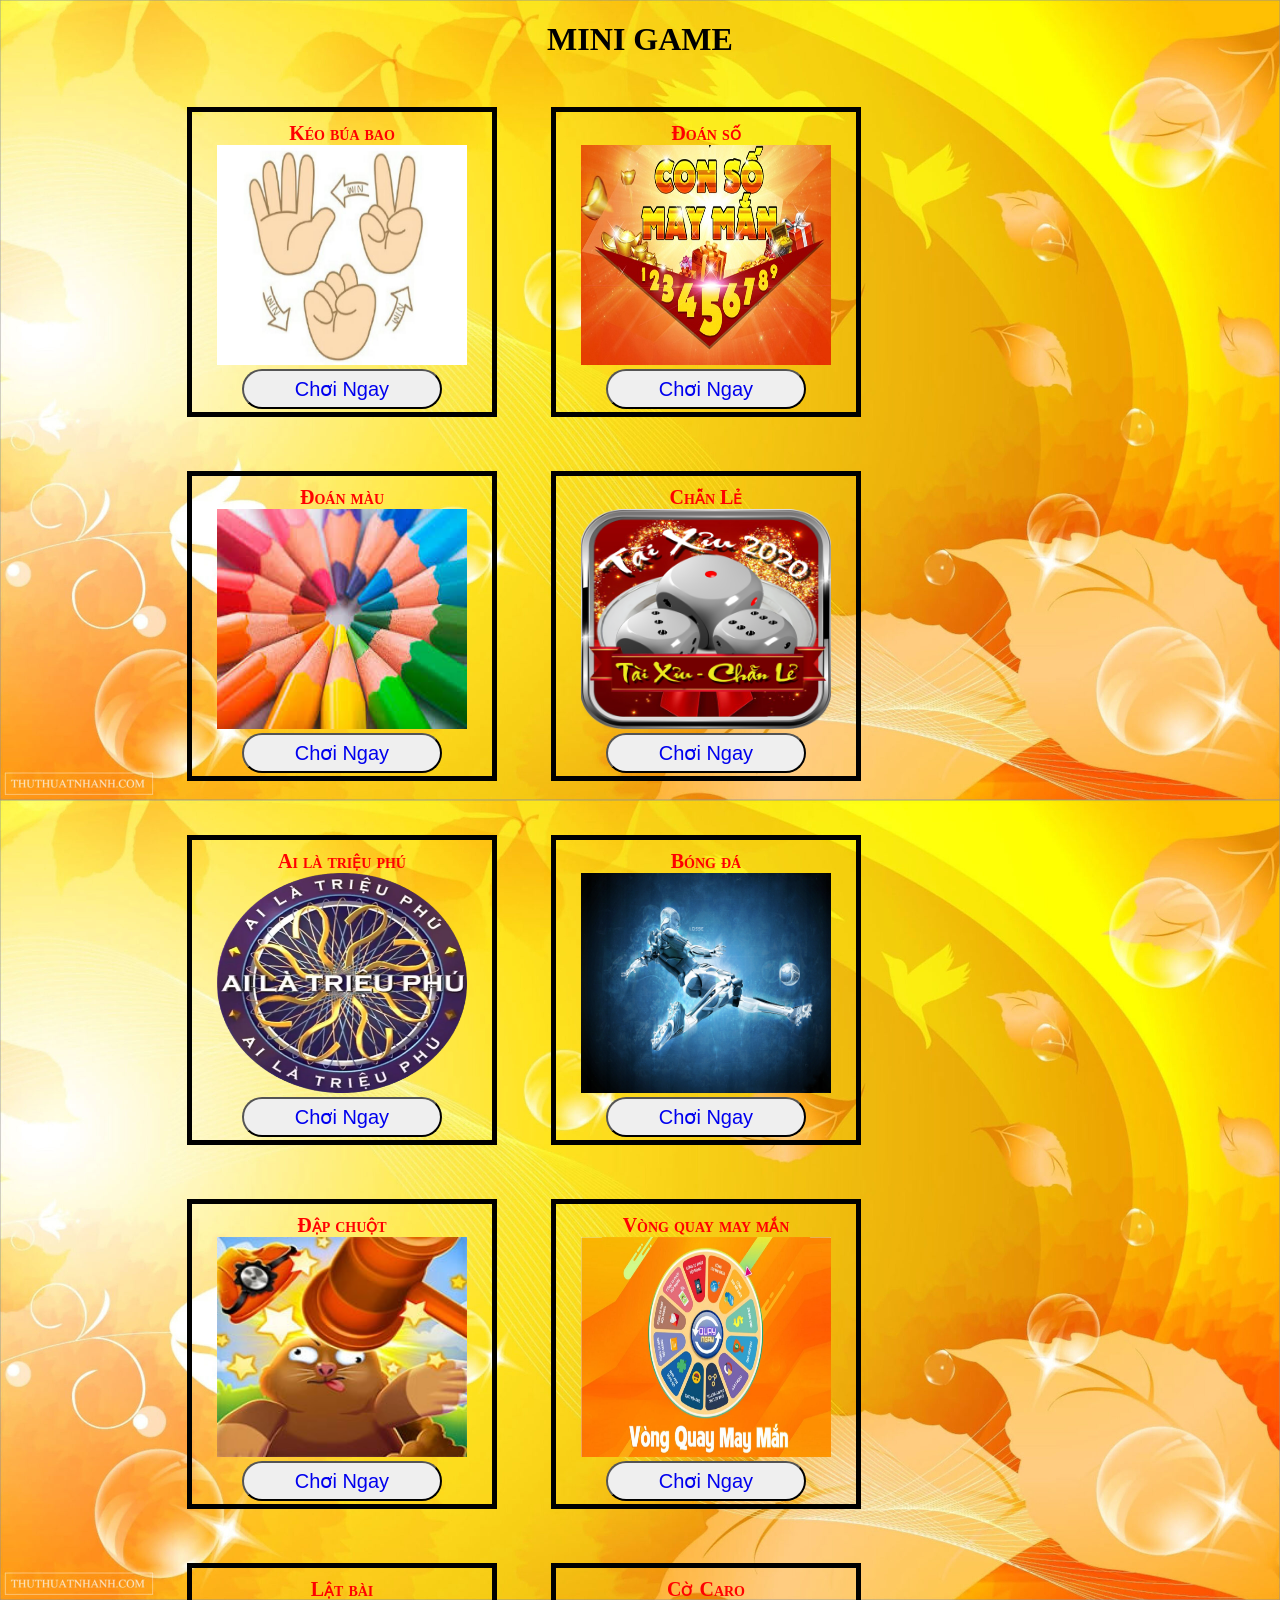
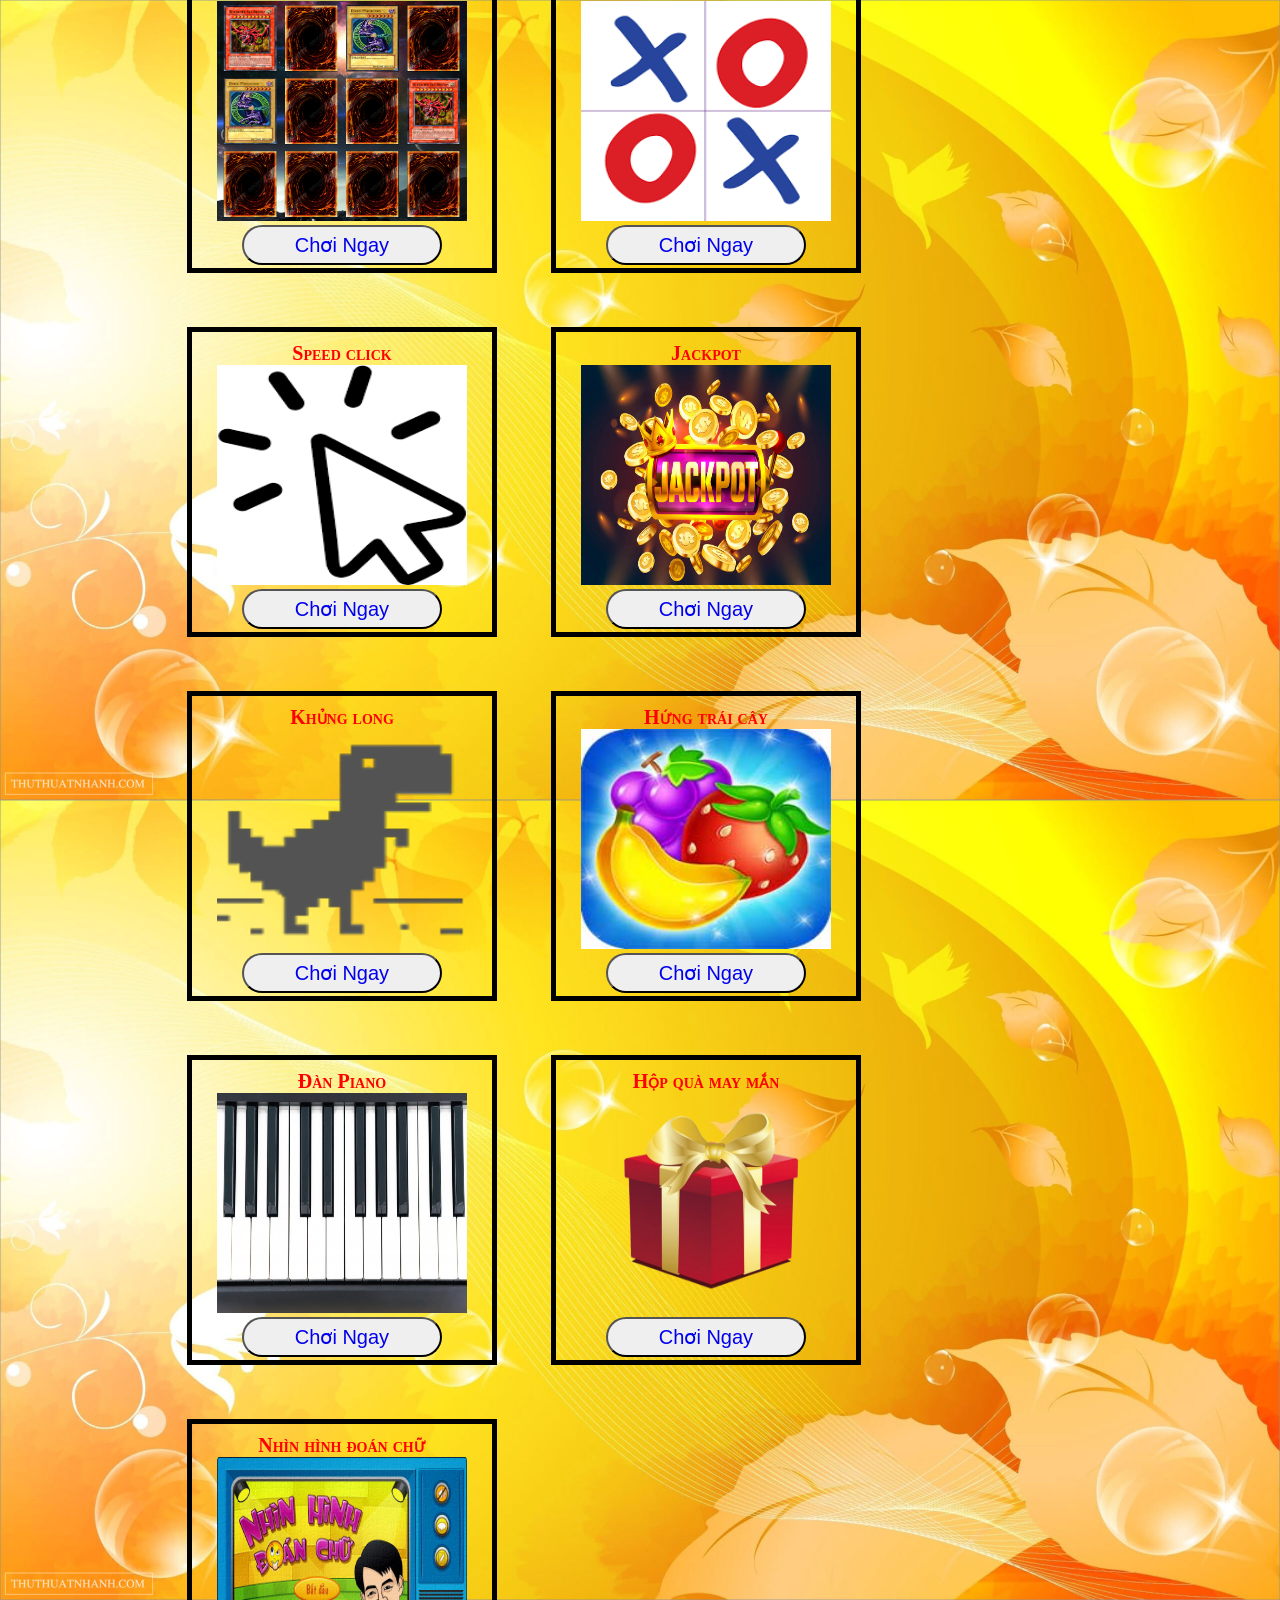
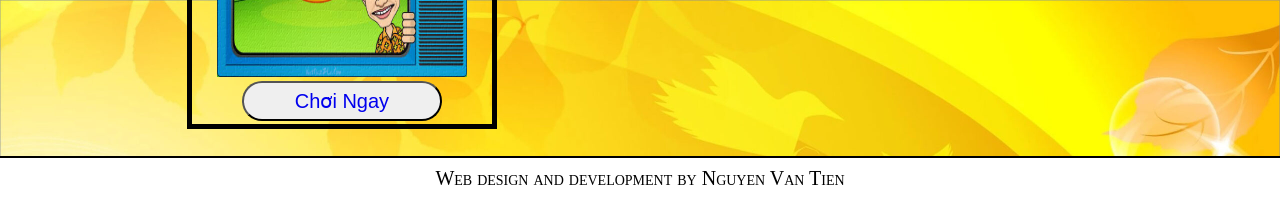
<file: index.html>
<!DOCTYPE html>
<html lang="en">
  <head>
    <meta charset="UTF-8" />
    <meta http-equiv="X-UA-Compatible" content="IE=edge" />
    <meta name="viewport" content="width=device-width, initial-scale=1.0" />
    <title>Mini game</title>
    <link rel="stylesheet" href="css/layout.css" />
  </head>
  <body>
    <!-- <header>
      <img src="img/tieude.jpg" width="100%" height="400px" />
      <div class="box1">
        <img
          src="img/pngtree-thunder-light-effect-fox-icon-png-image_6552397-removebg-preview.png"
          width="100px"
          height="100px"
          align="left"
        />
      </div>
      <div class="menu-top">
        <ul>
          <li><a href="login.html">Đăng nhập</a></li>
          <li><a href="signup.html" onclick="logOut()">Đăng ký</a></li>
        </ul>
      </div>
    </header> -->
    <h1 align="center">MINI GAME</h1>
    <main>
      <div class="prod">
        <div class="name">Kéo búa bao</div>
        <img src="img/game1.jpg" />
        <button>
          <a href="keobuabao.html" onclick="naViGi(0)">Chơi Ngay</a>
        </button>
      </div>
      <div class="prod">
        <div class="name">Đoán số</div>
        <img src="img/gameso2.jpg" />
        <button><a href="soso.html" onclick="naViGi(1)">Chơi Ngay</a></button>
      </div>
      <div class="prod">
        <div class="name">Đoán màu</div>
        <img src="img/game3.jpg" />
        <button><a href="color.html" onclick="naViGi(2)">Chơi Ngay</a></button>
      </div>
      <div class="prod">
        <div class="name">Chẫn Lẻ</div>
        <img src="img/game4.png" />
        <button><a href="chanle.html" onclick="naViGi(3)">Chơi Ngay</a></button>
      </div>
      <div class="prod">
        <div class="name">Ai là triệu phú</div>
        <img src="img/gam5.png" />
        <button>
          <a href="ailatrieuphu.html" onclick="naViGi(4)">Chơi Ngay</a>
        </button>
      </div>
      <div class="prod">
        <div class="name">Bóng đá</div>
        <img src="img/game6.jpg" />
        <button><a href="bongda.html" onclick="naViGi(5)">Chơi Ngay</a></button>
      </div>
      <div class="prod">
        <div class="name">Đập chuột</div>
        <img src="img/game7.jpg" />
        <button>
          <a href="dapchuot.html" onclick="naViGi(6)">Chơi Ngay</a>
        </button>
      </div>
      <div class="prod">
        <div class="name">Vòng quay may mắn</div>
        <img src="img/game8.jpg" />
        <button>
          <a href="vongquay.html" onclick="naViGi(7)">Chơi Ngay</a>
        </button>
      </div>
      <div class="prod">
        <div class="name">Lật bài</div>
        <img src="img/gam9.png" />
        <button><a href="latbai.html" onclick="naViGi(8)">Chơi Ngay</a></button>
      </div>
      <div class="prod">
        <div class="name">Cờ Caro</div>
        <img src="img/game10.png" />
        <button><a href="caro.html" onclick="naViGi(9)">Chơi Ngay</a></button>
      </div>
      <div class="prod">
        <div class="name">Speed click</div>
        <img src="img/gam11.png" />
        <button><a href="click.html" onclick="naViGi(10)">Chơi Ngay</a></button>
      </div>
      <div class="prod">
        <div class="name">Jackpot</div>
        <img src="img/game12.jpg" />
        <button>
          <a href="mayquay.html" onclick="naViGi(11)">Chơi Ngay</a>
        </button>
      </div>
      <div class="prod">
        <div class="name">Khủng long</div>
        <img src="img/Trex-removebg-preview.png" />
        <button>
          <a href="khunglong.html" onclick="naViGi(12)">Chơi Ngay</a>
        </button>
      </div>
      <div class="prod">
        <div class="name">Hứng trái cây</div>
        <img src="img/gam14.jpg" />
        <button>
          <a href="dieukhien.html" onclick="naViGi(13)">Chơi Ngay</a>
        </button>
      </div>
      <div class="prod">
        <div class="name">Đàn Piano</div>
        <img src="img/gam15.jpg" />
        <button><a href="nhac.html" onclick="naViGi(14)">Chơi Ngay</a></button>
      </div>
      <div class="prod">
        <div class="name">Hộp quà may mắn</div>
        <img src="img/qua-removebg-preview.png" />
        <button>
          <a href="hopqua.html" onclick="naViGi(15)">Chơi Ngay</a>
        </button>
      </div>
      <div class="prod">
        <div class="name">Nhìn hình đoán chữ</div>
        <img src="img/game17.jpg" />
        <button><a href="hinh.html" onclick="naViGi(16)">Chơi Ngay</a></button>
      </div>
    </main>
    <footer>Web design and development by Nguyen Van Tien</footer>
  </body>
  <script src="js/layout.js"></script>
</html>
</file>
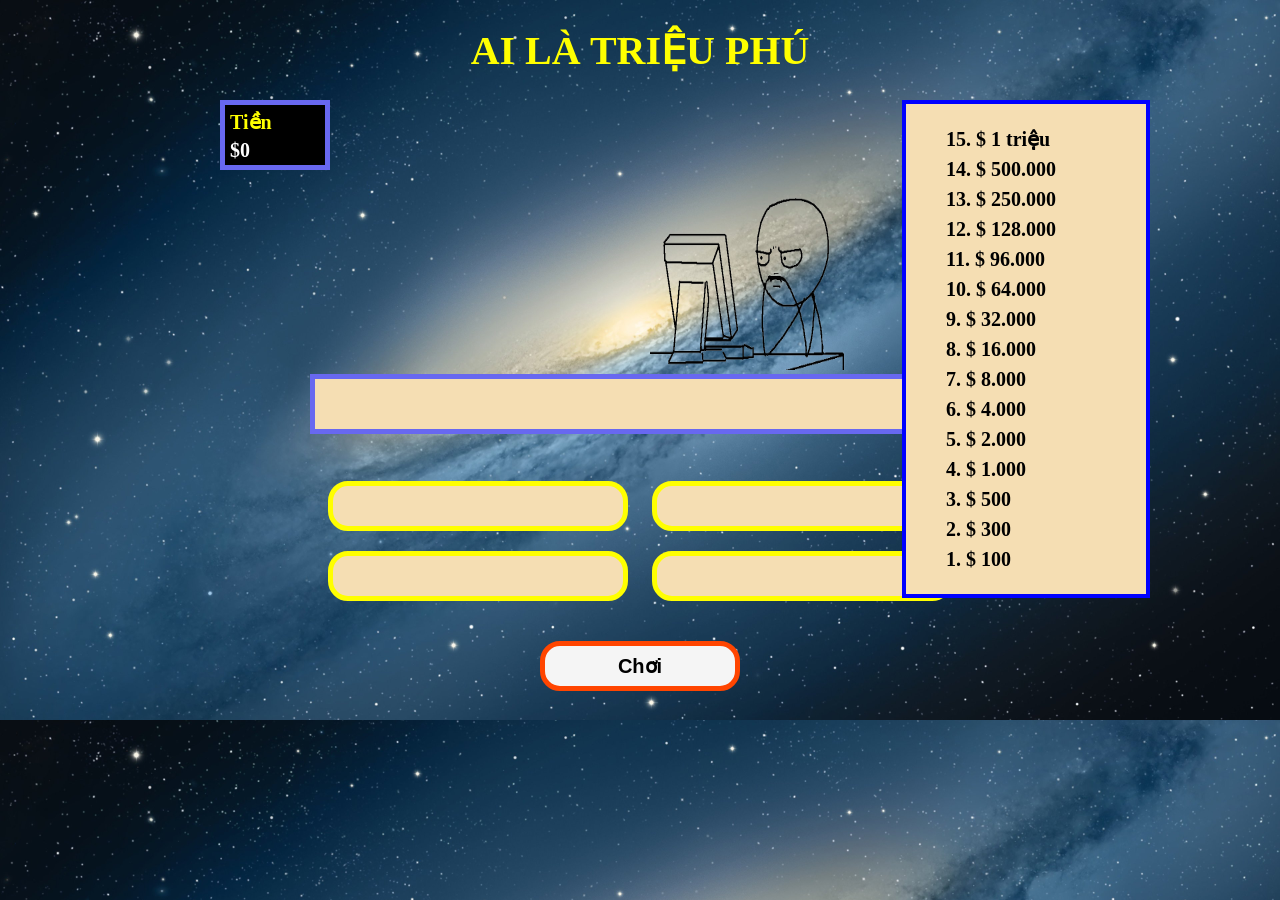
<file: ailatrieuphu.html>
<!DOCTYPE html>
<html lang="en">
<head>
    <meta charset="UTF-8">
    <meta http-equiv="X-UA-Compatible" content="IE=edge">
    <meta name="viewport" content="width=device-width, initial-scale=1.0">
    <title>Document</title>
    <link rel="stylesheet" href="css/ailatrieuphu.css">
    <script src="js/ailatrieuphu.js"></script>
</head>
<body>
    <h1 align="center">AI LÀ TRIỆU PHÚ</h1>
    <img src="img/h1-removebg-preview.png">
    <div id="money">
        <div class="name">Tiền</div>
        <div id="value">$0</div>
        <div id="contin">
            <p align="center">Bạn có muốn tiếp tục không</p>
            <button id="yes"onclick="next()">Có</button>
            <button id="no"onclick="stop()">Không</button>
        </div>
        
    </div>
    
    <center>
        <h3 id="q0"></h3>
        <br>
        <button id="q1"onclick="option1()"></button>
        <button id="q2"onclick="option2()"></button>
        <br>
        <button id="q3"onclick="option3()"></button>
        <button id="q4"onclick="option4()"></button>
        
    </center>
    <div align="center"id="fin">
        <button onclick="playgame()"id="play">Chơi</button>
    </div>
    <div class="aside">
        <ul>
            <li>15. $ 1 triệu</li>
            <li>14. $ 500.000</li>
            <li>13. $ 250.000</li>
            <li>12. $ 128.000</li>
            <li>11. $  96.000</li>
            <li>10. $  64.000</li>
            <li> 9. $  32.000</li>
            <li> 8. $  16.000</li>
            <li> 7. $   8.000</li>
            <li> 6. $   4.000</li>
            <li> 5. $   2.000</li>
            <li> 4. $   1.000</li>
            <li> 3. $     500</li>
            <li> 2. $     300</li>
            <li> 1. $     100</li>

        </ul>




    </div>
    <div id="box">
        <div class="nameK">Quyền trợ giúp</div>
        <button id="help"onclick="clickHelp()">50/50</button>
        <button id="help2"onclick="clickHelp2()">Hỏi ý kiến</button>
    </div>
    <div id="table">
        <div class="com">Bình chọn từ khán giả</div>
        <div id="row1"></div>
        <div id="row2"></div>
        <div id="row3"></div>
        <div id="row4"></div>
        
    </div>
    <div id="op">
        <div class="abc">A</div>
        <div class="abc">B</div>
        <div class="abc">C</div>
        <div class="abc">D</div> 
    </div>   
</body>
</html>
</file>
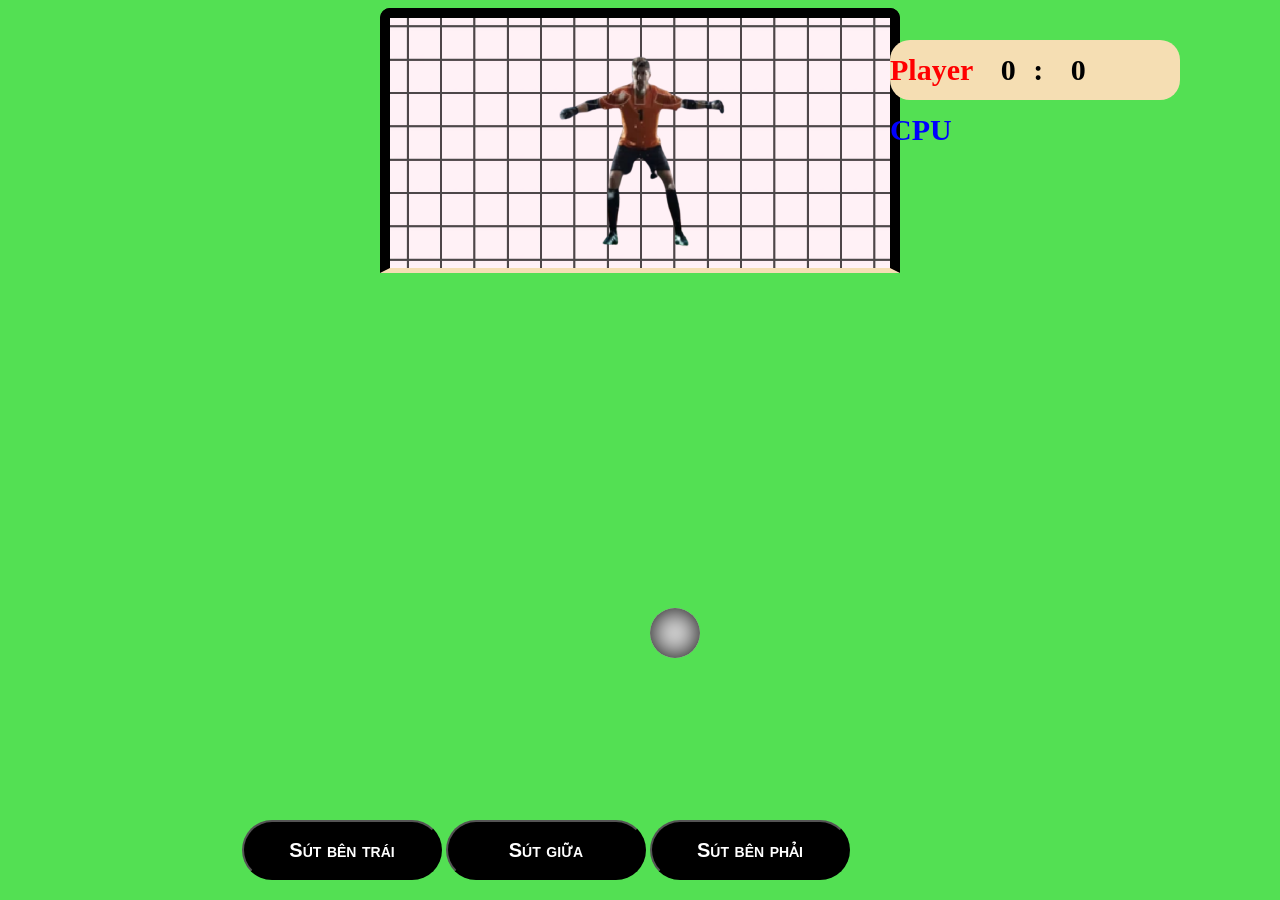
<file: bongda.html>
<!DOCTYPE html>
<html lang="en">
  <head>
    <meta charset="UTF-8" />
    <meta http-equiv="X-UA-Compatible" content="IE=edge" />
    <meta name="viewport" content="width=device-width, initial-scale=1.0" />
    <title>Document</title>
    <script src="js/bongda.js"></script>
    <link rel="stylesheet" href="css/bongda.css" />
  </head>
  <body>
    <div class="prod">
      <div class="left">
        <div id="img-left"><img src="img/left-removebg-preview.png" /></div>
        <div id="icon1">
          <div id="bong1"></div>
        </div>
        <div id="icon2">
          <div id="bong2"></div>
        </div>
        <div id="icon3">
          <div id="bong3"></div>
        </div>
        <div id="icon7">
          <div id="bong7"></div>
        </div>
        <div id="icon8">
          <div id="bong8"></div>
        </div>
        <div id="icon9">
          <div id="bong9"></div>
        </div>
      </div>
      <div class="center">
        <div id="img-center"><img src="img/center-removebg-preview.png" /></div>
        <div id="icon10">
          <div id="bong10"></div>
        </div>
        <div id="icon11">
          <div id="bong11"></div>
        </div>
        <div id="icon12">
          <div id="bong12"></div>
        </div>
        <div id="icon13">
          <div id="bong13"></div>
        </div>
        <div id="icon14">
          <div id="bong14"></div>
        </div>
        <div id="icon15">
          <div id="bong15"></div>
        </div>
        <div id="icon19">
          <div id="bong19"></div>
        </div>
      </div>
      <div class="right">
        <div id="img-right"><img src="img/right-removebg-preview.png" /></div>
        <div id="icon4">
          <div id="bong4"></div>
        </div>
        <div id="icon5">
          <div id="bong5"></div>
        </div>
        <div id="icon6">
          <div id="bong6"></div>
        </div>
        <div id="icon16">
          <div id="bong16"></div>
        </div>
        <div id="icon17">
          <div id="bong17"></div>
        </div>
        <div id="icon18">
          <div id="bong18"></div>
        </div>
      </div>
    </div>
    <br />
    <div id="button-Click">
      <button onclick="move()" id="sl">Sút bên trái</button>

      <button onclick="panenka()" id="sc">Sút giữa</button>
      <button onclick="move2()" id="sr">Sút bên phải</button>
    </div>
    <div class="box">
      <div id="result"></div>
      <button id="conti" onclick="continiu()">Click vào đây để tiếp tục</button>
    </div>
    <div class="tiso">
      <div id="mot">Player</div>
      <div id="player">0</div>
      :
      <div id="cpu">0</div>
      <div id="hai">CPU</div>
    </div>
  </body>
</html>
</file>
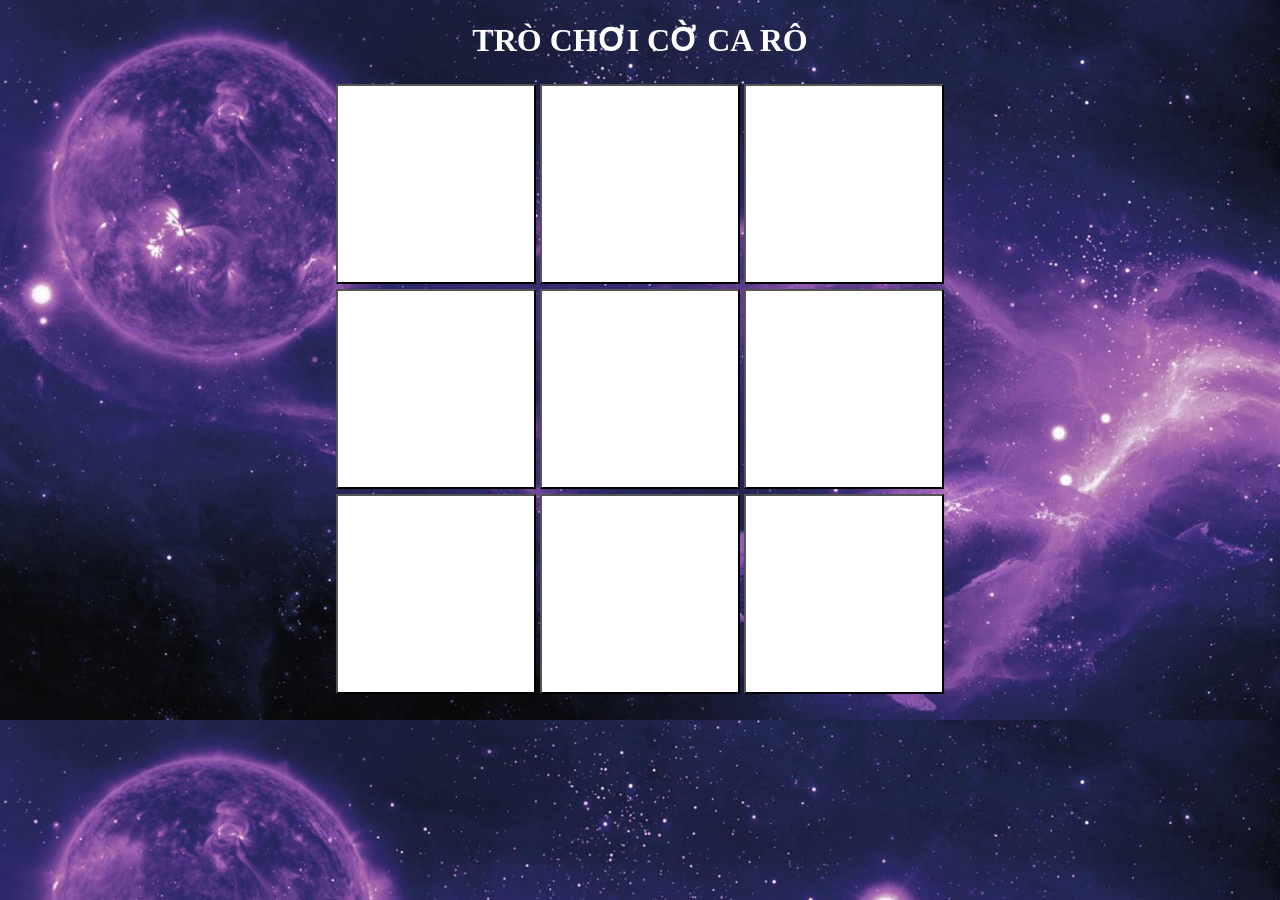
<file: caro.html>
<!DOCTYPE html>
<html lang="en">
<head>
    <meta charset="UTF-8">
    <meta http-equiv="X-UA-Compatible" content="IE=edge">
    <meta name="viewport" content="width=device-width, initial-scale=1.0">
    <title>Document</title>
    <link rel="stylesheet" href="css/caro.css">
</head>
<body>
    <h1 align="center">TRÒ CHƠI CỜ CA RÔ</h1>
    <table align="center">
        <tr>
            <td><button onclick="mark(0)"></button></td>
            <td><button onclick="mark(1)"></button></td>
            <td><button onclick="mark(2)"></button></td>
        </tr>
        
        <tr>
            <td><button onclick="mark(3)"></button></td>
            <td><button onclick="mark(4)"></button></td>
            <td><button onclick="mark(5)"></button></td>
        </tr>
        
        <tr>
            <td><button onclick="mark(6)"></button></td>
            <td><button onclick="mark(7)"></button></td>
            <td><button onclick="mark(8)"></button></td>

        </tr>
        
    </table>
    
</body>
<script src="js/caro.js"></script>
</html>
</file>
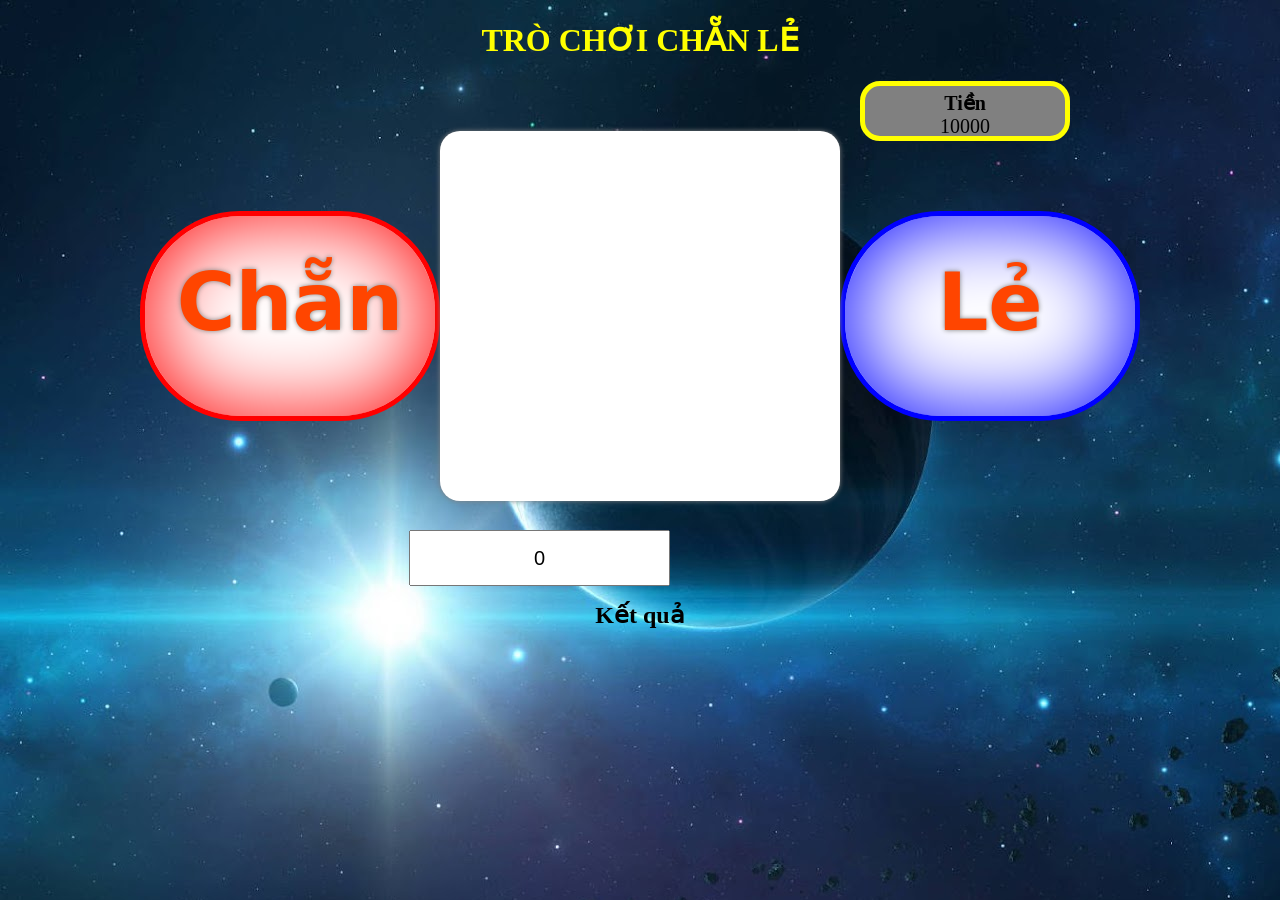
<file: chanle.html>
<!DOCTYPE html>
<html lang="en">
<head>
    <meta charset="UTF-8">
    <meta http-equiv="X-UA-Compatible" content="IE=edge">
    <meta name="viewport" content="width=device-width, initial-scale=1.0">
    <title>Document</title>
    <script src="js/chanle.js"></script>
    <link rel="stylesheet" href="css/chanle.css">
</head>
<body>
    <h1 align="center">TRÒ CHƠI CHẴN LẺ</h1>
    <div class="container">
        <div class="chan"onclick="random1()">
            <div class="name">Chẵn</div>
            
        </div>
        <div id="random"></div>
            
        
        <div class="le"onclick="random2()">
            <div class="name">Lẻ</div>
        </div>
        <div id="money">
            <div id="nem">Tiền</div>
            <div id="have">10000</div>
        </div>
    </div>
    <h2 align="center">Kết quả</h2>
    <div id="result"></div>
    
    <input type = "text"id="inputext"value="0">
    
</html>
</file>
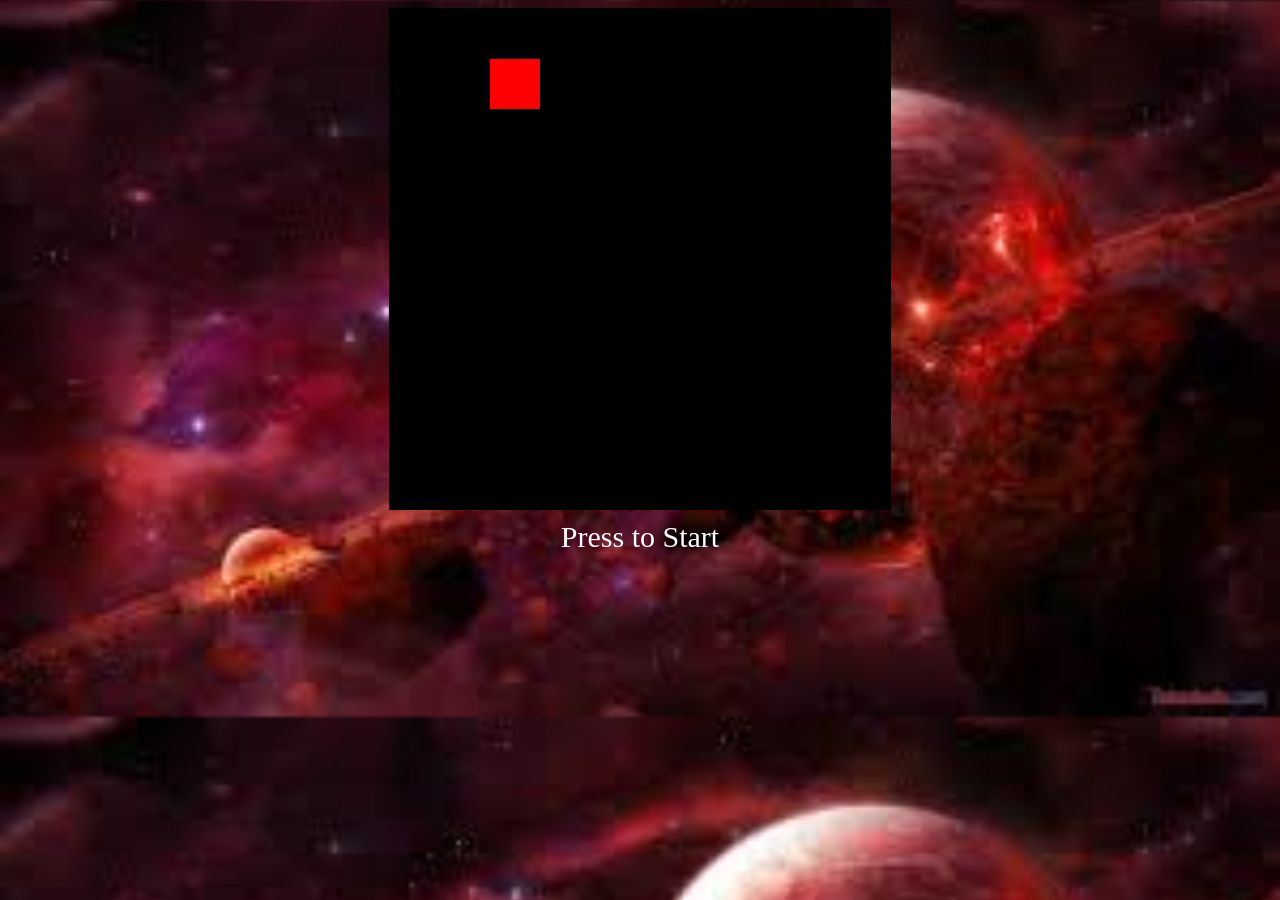
<file: click.html>
<!DOCTYPE html>
<html lang="en">
<head>
    <meta charset="UTF-8">
    <meta http-equiv="X-UA-Compatible" content="IE=edge">
    <meta name="viewport" content="width=device-width, initial-scale=1.0">
    <title>Document</title>
    <link rel="stylesheet" href="css/click.css">
</head>
<body>
    <div class="output"></div>
    <div class="message"></div>
    
</body>
<script src="js/click.js"></script>
</html>
</file>
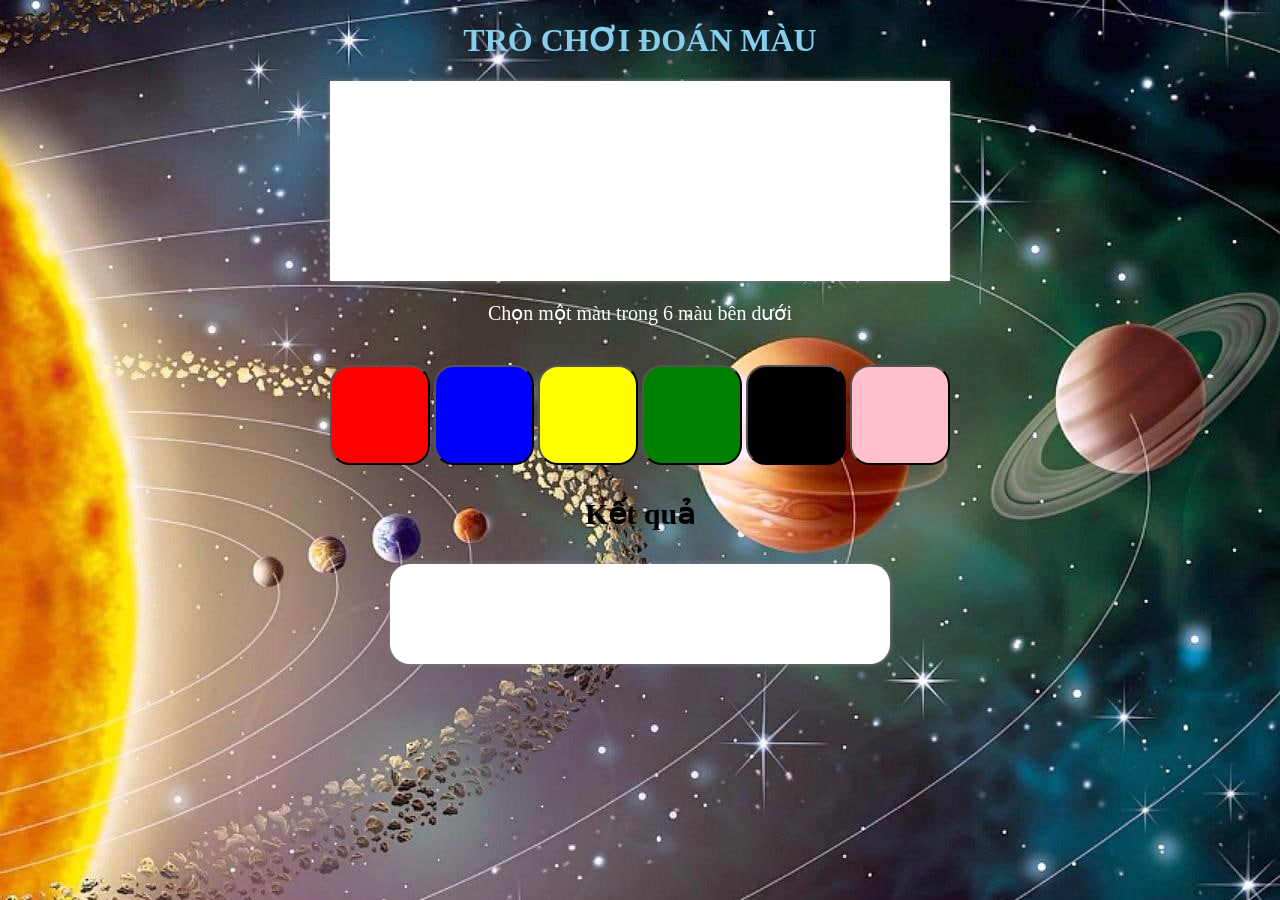
<file: color.html>
<!DOCTYPE html>
<html lang="en">
<head>
    <meta charset="UTF-8">
    <meta http-equiv="X-UA-Compatible" content="IE=edge">
    <meta name="viewport" content="width=device-width, initial-scale=1.0">
    <title>Document</title>
    <script src="js/color.js"></script>
   <link rel="stylesheet" href="css/color.css">
</head>
<body>
    <h1 align="center">TRÒ CHƠI ĐOÁN MÀU </h1>
    <div id="none"></div>
    <center>
        <p>Chọn một màu trong 6 màu bên dưới</p>
        <button onclick="change(0)"id="color-1"></button>
        <button onclick="change(1)"id="color-2"></button>
        <button onclick="change(2)"id="color-3"></button>
        <button onclick="change(3)"id="color-4"></button>
        <button onclick="change(4)"id="color-5"></button>
        <button onclick="change(5)"id="color-6"></button>
        
        <h3>Kết quả</h3>
        <h2 id="result"></h2>
    </center>
   
</body>
</html>
</file>
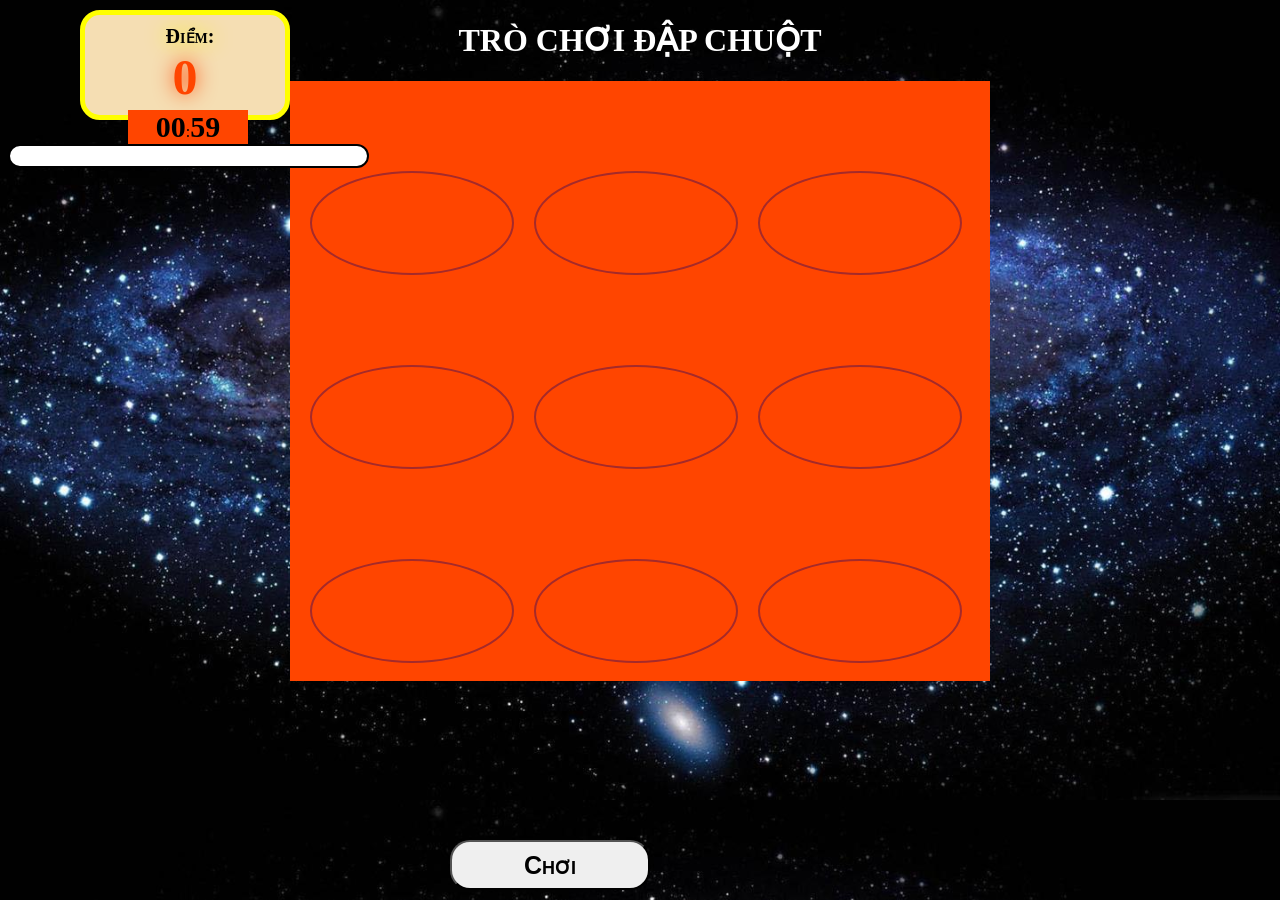
<file: dapchuot.html>
<!DOCTYPE html>
<html lang="en">
<head>
    <meta charset="UTF-8">
    <meta http-equiv="X-UA-Compatible" content="IE=edge">
    <meta name="viewport" content="width=device-width, initial-scale=1.0">
    <title>Document</title>
    <link rel="stylesheet" href="css/chuoi.css">
    
</head>
<body>
    <h1 align="center">TRÒ CHƠI ĐẬP CHUỘT</h1>
    <div class="all">
        <div class="prod">
            <div id="mouse1"onclick="clickMouse()"><img src="img/chuoi-removebg-preview.png"></div>
        </div>
        <div class="prod">
            <div id="mouse2"onclick="clickMouse2()"><img src="img/chuoi-removebg-preview.png"></div>
        </div>
        <div class="prod">
            <div id="mouse3"onclick="clickMouse3()"><img src="img/chuoi-removebg-preview.png"></div>
        </div>
        <div class="prod">
            <div id="mouse4"onclick="clickMouse4()"><img src="img/chuoi-removebg-preview.png"></div>
        </div>
        <div class="prod">
            <div id="mouse5"onclick="clickMouse5()"><img src="img/chuoi-removebg-preview.png"></div>
        </div>
        <div class="prod">
            <div id="mouse6"onclick="clickMouse6()"><img src="img/chuoi-removebg-preview.png"></div>
        </div>
        <div class="prod">
            <div id="mouse7"onclick="clickMouse7()"><img src="img/chuoi-removebg-preview.png"></div>
        </div>
        <div class="prod">
            <div id="mouse8"onclick="clickMouse8()"><img src="img/chuoi-removebg-preview.png"></div>
        </div>
        <div class="prod">
            <div id="mouse9"onclick="clickMouse9()"><img src="img/chuoi-removebg-preview.png"></div>
        </div>
    </div>
    <button onclick="playGame()">Chơi</button>
    <div class="box">
        <div class="diem">Điểm:</div>
        <div id="point">0</div>
    </div>
    <div class="watch">
        <div id="mot">0</div><div id="hai">0</div>:<div id="ba">5</div><div id="bon">9</div>
        <div class="bb"><div id="row"></div></div>
    </div>       
    
        
    
    
</body>
<script src="js/chuoi.js"></script>
</html>
</file>
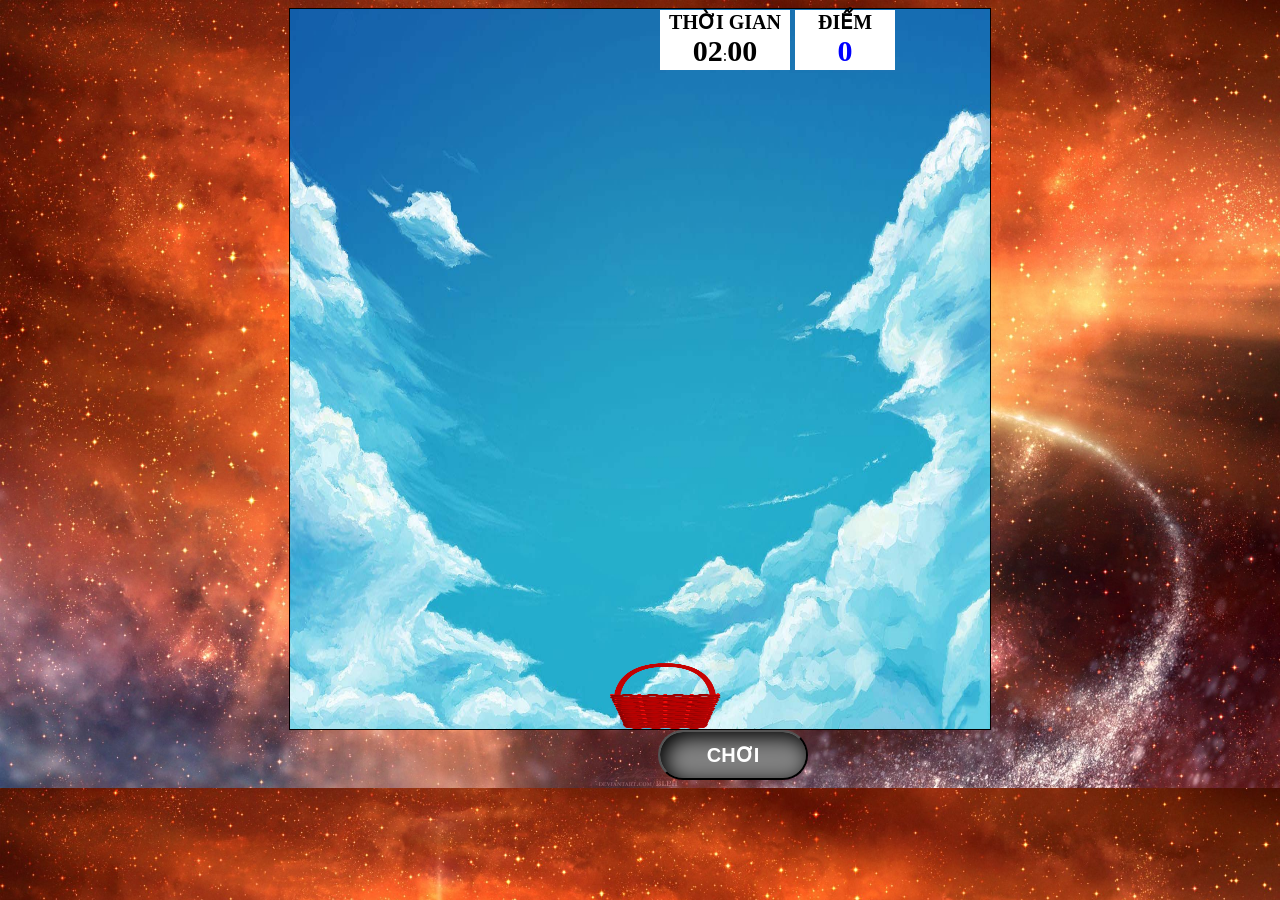
<file: dieukhien.html>
<!DOCTYPE html>
<html lang="en">
<head>
    <meta charset="UTF-8">
    <meta http-equiv="X-UA-Compatible" content="IE=edge">
    <meta name="viewport" content="width=device-width, initial-scale=1.0">
    <title>Document</title>
    <link rel="stylesheet" href="css/dieukhien.css">
</head>
<body>
    <div class="box">
        <div id="figure">
            <img src="img/ro-removebg-preview.png">
        </div>
        <div id="fruit_One">
            <img src="img/banana.png">
        </div>
        <div id="fruit_Two">
            <img src="img/apple.png">
        </div>    
        <div id="fruit_Three">
            <img src="img/grape.png">
        </div>   
        <div id="fruit_Four">
            <img src="img/orange.png">
        </div>
        <div id="fruit_Five">
            <img src="img/mango.png">
        </div>
    </div>
    <div class="box_top_right">
        <span class="header">Điểm</span>
        <div id="point">0</div>
    </div>
    <div class="watch">
        <span class="Time">Thời gian</span><br>
        <div id="one">0</div><div id="two">2</div>:<div id="three">0</div><div id="four">0</div>
    </div>
    <button onclick="playGame()"id="play">Chơi</button>
</body>
<script src="js/dieukhien.js"></script>
</html>
</file>
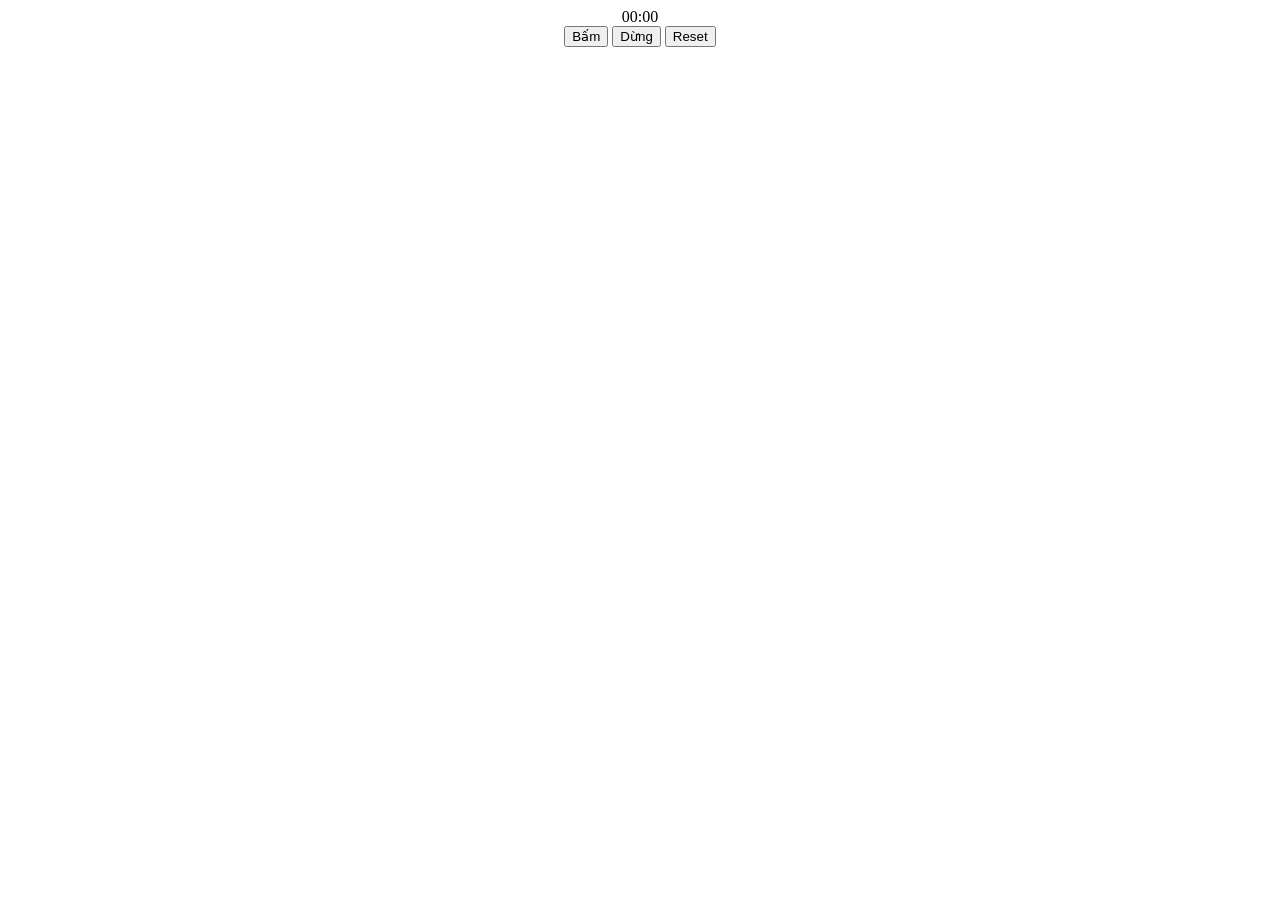
<file: dongho.html>
<!DOCTYPE html>
<html lang="en">
<head>
    <meta charset="UTF-8">
    <meta http-equiv="X-UA-Compatible" content="IE=edge">
    <meta name="viewport" content="width=device-width, initial-scale=1.0">
    <title>Document</title>
    <style>
        #mot{
            display: inline-block;
        }
        #hai{
            display: inline-block;
        }
        #mili{
            display: inline-block;
        }
        #ml{
            display: inline-block;
        }
    </style>
    <script>
        var i = 0 ; // i là giây hàng đồng 1 số
        var s = 0;  // s là giây hàng chục 2 số
        var n =0;   // n là phút hàng đồng 1 số
        var p=0;    // p là phút hàng chục 2 số
        function clickMouse(){
            
            
        clear =    setInterval(function(){
                i++;
                document.getElementById('ml').innerHTML = i;
                if(i==10){
                    i=0;
                    document.getElementById('ml').innerHTML = i;
                    s++;
                    document.getElementById('mili').innerHTML = s;
               } 
               if(s==6){
                    
                    s=0;
                    
                    document.getElementById('mili').innerHTML = s;
                    n++;
                    document.getElementById('hai').innerHTML = n;
               } 
               if(n==10){
                    n=0;
                    document.getElementById('hai').innerHTML = n;
                    p++;
                    document.getElementById('mot').innerHTML = p;
               }  
            },1000)
        }
        function resetMouse(){
            location.reload();
        }
        function stopMouse(){
            clearInterval(clear);
            
        }
    </script>
</head>
<body>
    <center>
        <div id="mot">0</div><div id="hai">0</div>:<div id="mili">0</div><div id="ml">0</div>
        <br>
        <button id="click"onclick="clickMouse()">Bấm</button>
        
        <button onclick="stopMouse()">Dừng</button>
        <button id="stop"onclick="resetMouse()">Reset</button>
    </center>
</body>
</html>
</file>
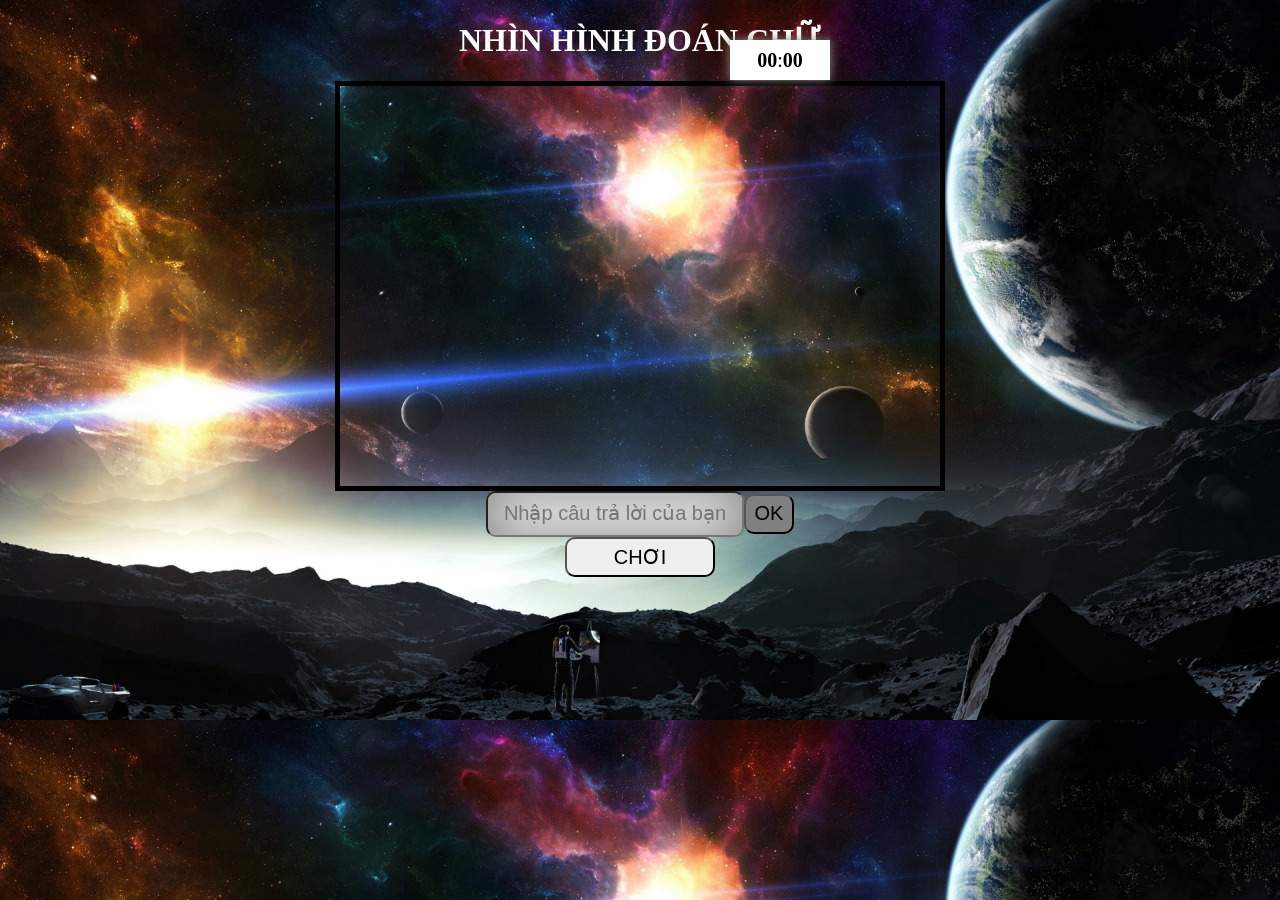
<file: hinh.html>
<!DOCTYPE html>
<html lang="en">
<head>
    <meta charset="UTF-8">
    <meta http-equiv="X-UA-Compatible" content="IE=edge">
    <meta name="viewport" content="width=device-width, initial-scale=1.0">
    <title>Document</title>
    <link rel="stylesheet" href="css/hinh.css">
</head>
<body>
    <h1 align="center">NHÌN HÌNH ĐOÁN CHỮ</h1>
    <center>
        <div id="box"></div>
        <input type="text" id="textput"placeholder="Nhập câu trả lời của bạn"><input type="button" value="OK"onclick = "check()">
        <br>
        <button onclick="playGame()" id="play">Chơi</button>
    </center>
    <div class="watch">
        <div id="mot">0</div><div id="hai">0</div>:<div id="ba">0</div><div id="bon">0</div>
    </div>
</body>
<script src="js/hinh.js"></script>
</html>
</file>
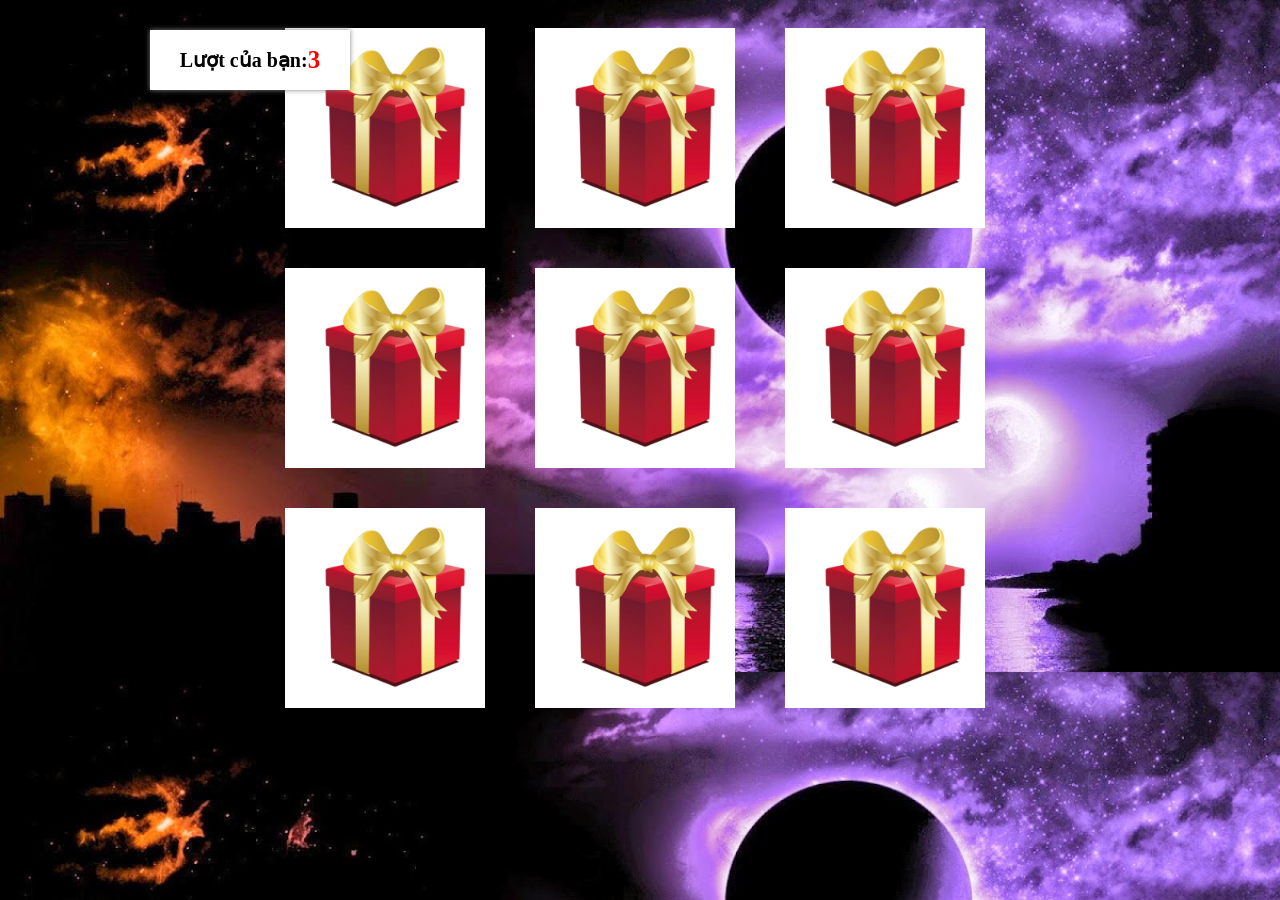
<file: hopqua.html>
<!DOCTYPE html>
<html lang="en">
<head>
    <meta charset="UTF-8">
    <meta http-equiv="X-UA-Compatible" content="IE=edge">
    <meta name="viewport" content="width=device-width, initial-scale=1.0">
    <title>Document</title>
    <link rel="stylesheet" href="css/hopqua.css">
</head>
<body>
    <div class="container">
        <button id="prod1"onclick="opTion(0)">
            <div id="hinh1"><img src = "img/qua-removebg-preview.png" alt = "Hộp quà"></div> 
            <div id="qua1"><img src="img/iphone-removebg-preview.png"></div>
        </button>
        <button id="prod2"onclick="opTion(1)">
            <div id="hinh2"><img src = "img/qua-removebg-preview.png" alt = "Hộp quà"></div>
            <div id="qua2"><img src="img/laptop-removebg-preview.png"></div>
        </button>
        <button id="prod3"onclick="opTion(2)">
            <div id="hinh3"><img src = "img/qua-removebg-preview.png" alt = "Hộp quà"></div>
        </button>
        <button id="prod4"onclick="opTion(3)">
            <div id="hinh4"><img src = "img/qua-removebg-preview.png" alt = "Hộp quà"></div>
        </button>
        <button id="prod5"onclick="opTion(4)">
            <div id="hinh5"><img src = "img/qua-removebg-preview.png" alt = "Hộp quà"></div>
        </button>
        <button id="prod6"onclick="opTion(5)">
            <div id="hinh6"><img src = "img/qua-removebg-preview.png" alt = "Hộp quà"></div>
            <div id="qua6"><img src = "img/wash.png"></div>
        </button>
        <button id="prod7"onclick="opTion(6)">
            <div id="hinh7"><img src = "img/qua-removebg-preview.png" alt = "Hộp quà"></div>
            <div id="qua7"><img src="img/air.jpg"></div>
        </button>
        <button id="prod8"onclick="opTion(7)">
            <div id="hinh8"><img src = "img/qua-removebg-preview.png" alt = "Hộp quà"></div>
        </button>
        <button id="prod9"onclick="opTion(8)">
            <div id="hinh9"><img src = "img/qua-removebg-preview.png" alt = "Hộp quà"></div>
        </button>
        <div class="box3">
            <div class="tieude">Lượt của bạn:</div><div id="turn">3</div>
        </div>
    </div>
    
</body>
<script src="js/hopqua.js"></script>
</html>
</file>
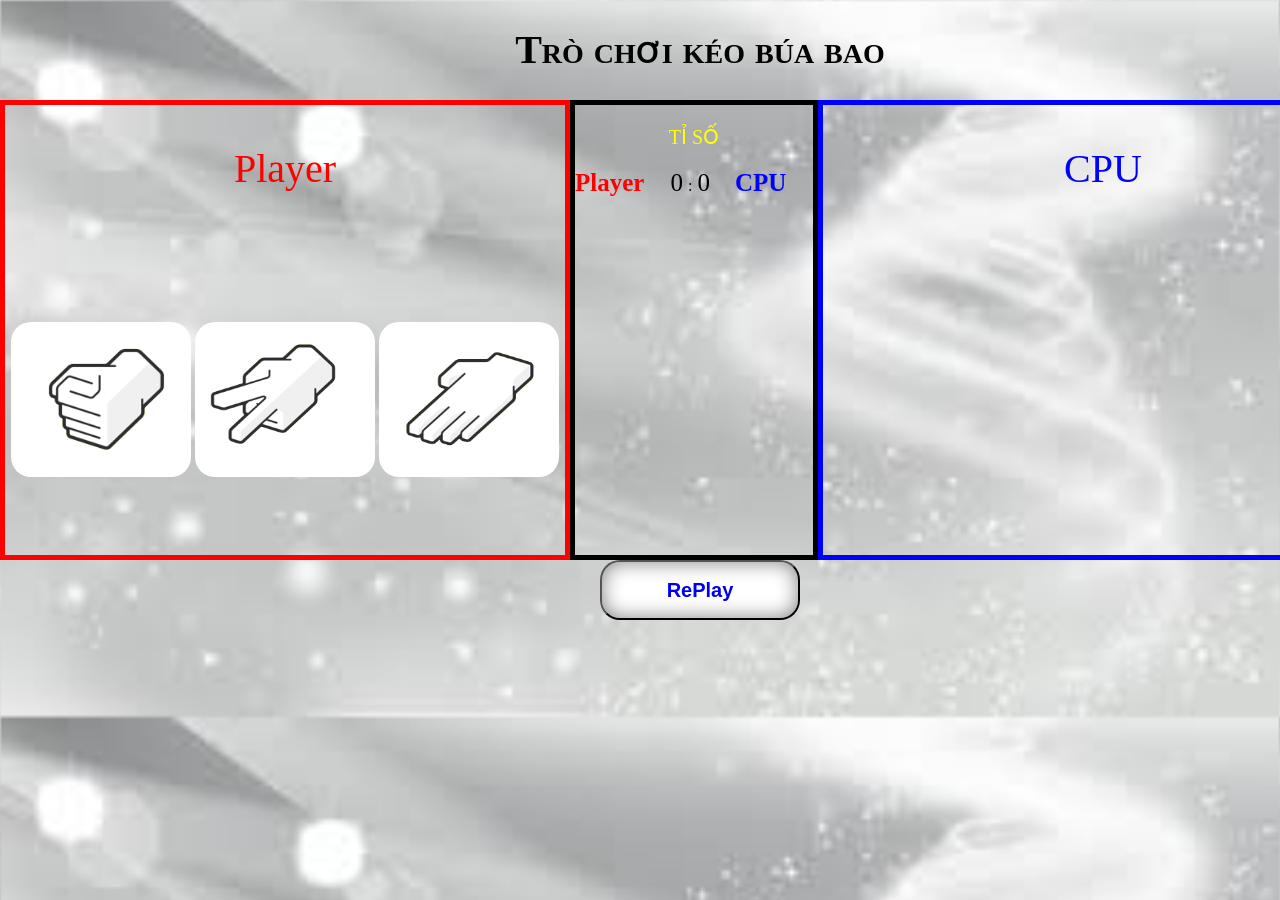
<file: keobuabao.html>
<!DOCTYPE html>
<html lang="en">
<head>
    <meta charset="UTF-8">
    <meta http-equiv="X-UA-Compatible" content="IE=edge">
    <meta name="viewport" content="width=device-width, initial-scale=1.0">
    <title>Keo bua bao</title>
    <link rel="stylesheet" href="css/keobuabao.css">
    <script src="js/keobuabao.js"></script>
</head>
<body>
    <div class="container">
        <header>Trò chơi kéo búa bao</header>
        <article>
            <p>Player</p>
            <button><img src="img/Untitled-removebg-preview-removebg-preview.png"onclick="getValue(0)"></button>
            <button><img src="img/keo-removebg-preview-removebg-preview.png"onclick="getValue(1)"></button>
            <button><img src="img/bao-removebg-preview-removebg-preview.png"onclick="getValue(2)"></button>
        </article>
        <main>
            <p align="center">TỈ SỐ</p>
            <div id="mot">Player</div><div id="player">0</div>:<div id="cpu">0</div><div id="hai">CPU</div>
            <p id="ketqua"></p>
        </main>
        <aside>
            <p>CPU</p>
            <div class="icon">
                <div id="bao"><img src="img/Untitled-removebg-preview-removebg-preview.png"></div>
                <div id="keo"><img src="img/keo-removebg-preview-removebg-preview.png"></div>
                <div id="giay"><img src="img/bao-removebg-preview-removebg-preview.png"></div>
            </div>
           
                
        </aside>
        <footer><button><a href="keobuabao.html">RePlay</a></button></footer>
    </div>


</body>
</html>
</file>
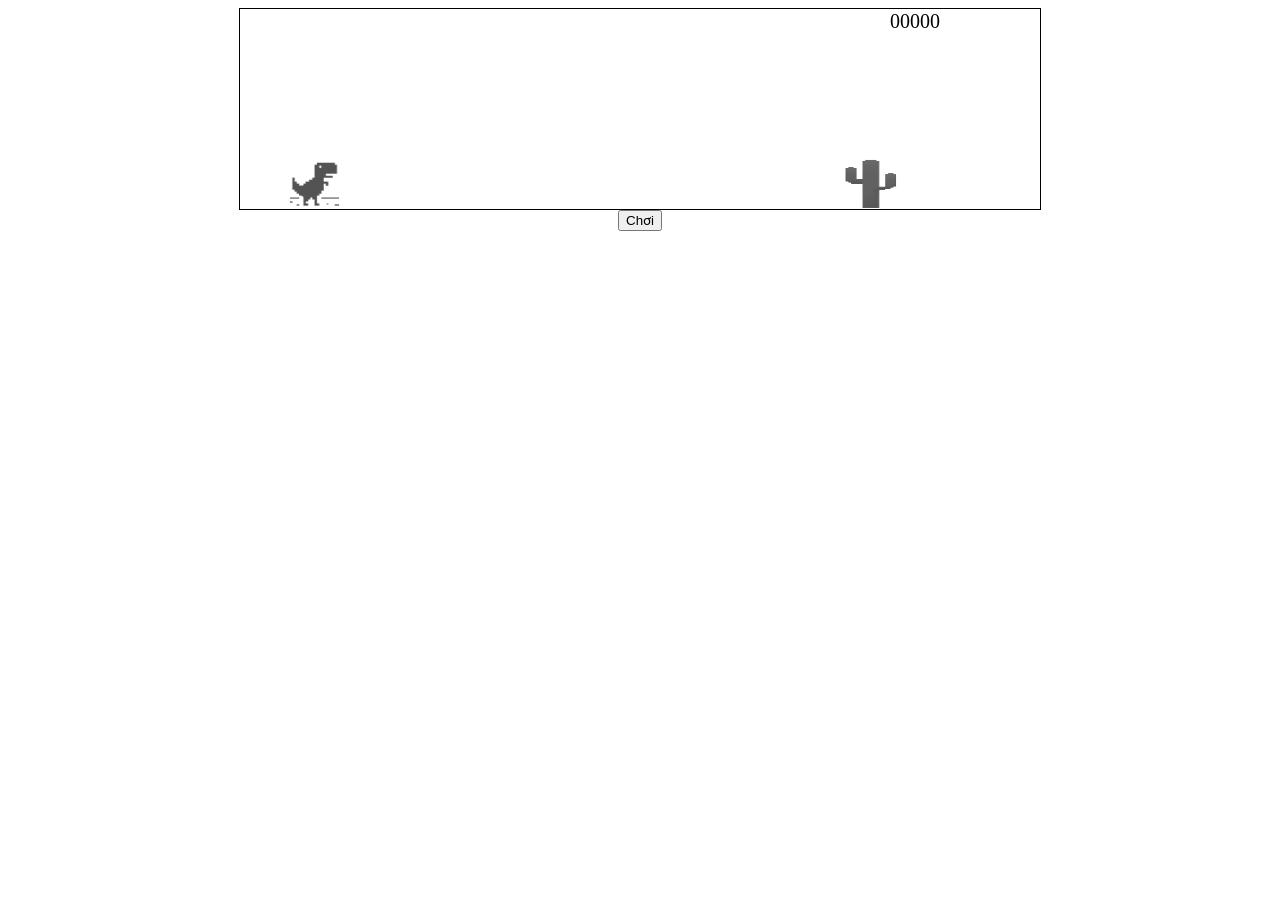
<file: khunglong.html>
<!DOCTYPE html>
<html lang="en">
<head>
    <meta charset="UTF-8">
    <meta http-equiv="X-UA-Compatible" content="IE=edge">
    <meta name="viewport" content="width=device-width, initial-scale=1.0">
    <title>Document</title>
    <link rel="stylesheet" href="css/khunglong.css">
</head>
<body>
    <div id="box">
        <img src="img/Trex-removebg-preview.png" alt="khủng long"width="50px"height="50px"id="Trex">
        <img src="img/Cactus-removebg-preview.png" alt="xương rồng"width="60px"height="50px"id="cactus">
    </div>
    <div class="watch">
        <div id="one">0</div><div id="two">0</div><div id="three">0</div><div id="four">0</div><div id="five">0</div>
    </div>    
    <center>
        <button onclick="playGame()"id="play">Chơi</button>
    </center>    
        
        
    
    
</body>
<script src="js/khunglong.js"></script>
</html>
</file>
<file: css/layout.css>
.prod{
    width: 300px;
    height: 300px;
    border: 5px solid black;
    text-align: center;
    margin: 27px;
    float: left;
}
.prod .name{
    color: red;
    font-variant: small-caps;
    font-size: 20px;
    margin-top: 10px;
    font-weight: bold;
}
.prod img{
    width: 250px;
    height: 220px;
}
button{
    width: 200px;
    height: 40px;
    font-size: 20px;
    color: red;
    border-radius: 20px;
    
}
button:hover{
    background-color: black;
}
.prod a{
    text-decoration: none;
    display: block;
}
body{
    background:url(../img/vang.jpg);
    margin: 0px;
    padding: 0px;
    background-size: 100%;
}
header{
    width: 75%;
    height: 400px;
    background-color: white;
    text-align: center;
    position: relative;
    margin: 0 auto;
}
main{
    width: 75%;
    height: 1800px;
    margin: 0 auto;
}
footer{
    width: 100%;
    height: 40px;
    line-height: 30px;
    font-variant: small-caps;
    font-size: 20px;
    display: flex;
    justify-content: center;
    align-items: center;
    border-top: 2px solid black;
    background-color: white;
}
.box1{
    position: absolute;
    top:0px;
}
.menu-top{
    position: absolute;
    top: -20px;
    right: 0px;

}
.menu-top ul li{
    display: inline-block;
    background-color: white;
    height: 40px;
    width: 200px;
    border-radius: 20px;
   
}
.menu-top ul li a{
    font-size: 20px;
    text-decoration: none;
    font-variant: small-caps;
    margin: 0 10px;
    line-height: 40px;
    font-weight: bold;
    display: block;
}
.menu-top ul li a:hover{
    color: white;
    display: block;
}
.menu-top ul li:hover{
    background-color: red;
    color: white;
}
/* ---------------------------------------------------------- */
</file>
<file: css/ailatrieuphu.css>
button{
    border: 5px solid yellow;
    width: 300px;
    height: 50px;
    margin: 10px;
    background-color: wheat;
    font-size: 15px;
    font-weight: bold;
    text-align: left;
    border-radius: 20px;
    
}
button:hover{
   transform: scale(1.1);
}
h3{
    border: 5px solid rgb(104, 104, 240);
    width: 650px;
    height: 50px;
    line-height: 50px;
    margin-top: 300px;
    background-color:  wheat;
}
h1{
    color: yellow;
    font-size: 40px;
}
center{
    position: relative;
}
#money{
    position: absolute;
    width: 100px;
    height: 60px;
    background-color: black;
    top:100px;
    right: 950px;
    border: 5px solid rgb(104, 104, 240);
}
.name{
    color: yellow;
    font-size: 20px;
    margin-left: 5px;
    margin-top: 5px;
    font-weight: bold;
}
#value{
    color: white;
    font-size: 20px;
    margin-left: 5px;
    margin-top: 5px;
    font-weight: bold;
}
img{
    width: 250px;
    height: 250px;
    top:120px;
    right: 380px;
    position: absolute;
    
}
#contin{
    display: none;
    border: 5px solid black;
    width: 200px;
    border-radius: 20px;
    position: absolute;
    left: 180px;
    top:0px;
}
#contin button{
    width: 70px;
    height: 40px;
    background-color: aqua;
    color: white;
    border: none;
    text-align: center;
    border-radius: 0px;
}
#contin p{
    color: white;
    font-size: 20px;
    
}
body{
    background: url(../img/hinh3.jpg);
    background-size: 100%;
    background-origin: unset;
}
#fin button{
   background-color: whitesmoke;
   border: 5px solid orangered;
   text-align: center;
   width: 200px;
   font-size: 20px;
   margin-top: 30px;
}
.aside{
    position: absolute;
    right:130px;
    top:100px;
    font-size: 20px;
    line-height: 30px;
    border: 4px solid blue;
    width: 240px;
    background-color: wheat;
    font-weight: bold;
}
.aside ul li{
    list-style: none;
}
#play:hover{
    background-color: red;
    color: black;
}
#yes:hover{
    transform: scale(1.2);
}
#no:hover{
    transform: scale(1.2);
}
/*---------------------------------------------------------*/
#box{
    position: absolute;
    top: 0px;
    right: 125px;
    width: 250px;
    border: 5px solid white;
    background-color: blue;
    display: none;
}
#box .nameK{
    font-size: 20px;
    font-variant: small-caps;
    color: white;
    font-weight: bold;
    text-align: center;
}
#box button{
    background-color: aqua;
    width: 90px;
    text-align: center;
    margin: 10px;
}
/*---------------------------------------------------------------*/
#table{
    width: 250px;
    height: 500px;
    border: 1px solid white;
    position: absolute;
    top:50px;
    transform: rotate(180deg);
    display: none;
}
#row1,#row2,#row3,#row4{
    float: left;
    background-color:white;
    width: 50px;
    height: 500px;
    margin-left: 10px;
    
}
#op{
    position: absolute;
    top:560px;
    display: none;
}
.abc{
    color: wheat;
    margin-left: 34px;
    float: left;
    margin-right: 10px;
    
    margin-bottom: 20px;
}
.com{
    transform: rotate(180deg);
    position: absolute;
    top:510px;
    right: 30px;
    font-size: 20px;
    font-variant: small-caps;
    color: white;
}
</file>
<file: css/bongda.css>
body{
    background-size: 100%;
    background-color: rgb(83, 224, 83);
}
.prod{
    width: 500px;
    height: 250px;
    margin: 0 auto;
    border-top: 10px solid black;
    border-left: 10px solid black ;
    border-right: 10px solid black;
    border-top-right-radius: 10px;
    border-top-left-radius: 10px;
    border-bottom: 5px solid wheat;
    position: relative;
    background-color: wheat;
    background: url(../img/anh-nen-caro-mau-hong.png);
    background-size: 100%;
}
.left{
    width:33% ;
    height: 250px;
    
    float: left;
}
.right{
    width: 33%;
    height: 250px;
    
    float: left;
    position: relative;
}
.center{
    width: 33%;
    height: 250px;
    text-align: center;
    float: left;
    
}
#img-center img{
    width: 200px;
    height: 230px;
    position: absolute;
    bottom:  0px;
    right: 150px;
}
#img-left img{
    width: 180px;
    height: 230px;
    position: absolute;
    left: 0px;
    top:30px;
    
}
#img-right img{
    position: absolute;
    top:30px;
    width: 180px;
    height: 230px;
    right: 50px;
}
#img-left{
    display: none;
}
#img-right{
    display: none;
}
#bong1,#bong2,#bong3,#bong4,#bong5,#bong6,#bong7,#bong8,#bong9,#bong10,#bong11,#bong12,#bong13,#bong14,#bong15,#bong16,#bong17,#bong18{
    width: 50px;
    height: 50px;
    background-color: white;
    margin-bottom: 30px;
    border-radius: 100%;
    box-shadow: 0px 0px 30px inset black;
    margin: 20px;
    display: none;
}

#icon1,#icon3,#icon7,#icon8,#icon9,#icon11,#icon12,#icon13,#icon15,#icon14,#icon20,#icon21{
    width: 120px;
    height: 100px;
    border: 0px solid white;
    float: left;
    margin: 0 auto;
    
}
#icon10{
    border: 0px solid white;
    position: absolute;
    right: 220px;
    top:20px;
}
#icon2{
    width: 120px;
    height: 100px;
    border: 0px solid white;
    float: left;
    margin: 0 auto;
    position: absolute;
    top:100px;
    left: 60px;
}
#icon4{
    width: 120px;
    height: 100px;
    border: 0px solid white;
    float: left;
    position: absolute;
    right: -40px;
    
}
#icon5{
    width: 120px;
    height: 100px;
    border: 0px solid white;
    bottom: 51px;
    position: absolute;
    right: 90px;
    
}
#icon6{
    width: 120px;
    height: 100px;
    border: 0px solid white;
    bottom: -50px;
    position: absolute;
    right: -40px;
}
#icon16{
    width: 120px;
    height: 100px;
    border: 0px solid white;
    float: left;
    position: absolute;
    right: -40px;
    bottom: -150px;
    
}
#icon17{
    width: 120px;
    height: 100px;
    border: 0px solid white;
    bottom: 51px;
    position: absolute;
    right: -40px;
    bottom: -250px;
    
}
#icon18{
    width: 120px;
    height: 100px;
    border: 0px solid white;
    bottom: -50px;
    position: absolute;
    right: -40px;
    bottom: -350px;
   
}
#icon19{
    width: 120px;
    height: 100px;
    border: 0px solid white;
    bottom: 50px;
    position: absolute;
    right: 140px;
    bottom: -420px;
       
}
#bong19{
    width: 50px;
    height: 50px;
    background-color: white;
    margin-bottom: 30px;
    border-radius: 100%;
    box-shadow: 0px 0px 30px inset black;
    margin: 20px;
}
/*-----------------------------------------------------------------------*/
#button-Click{
    position: absolute;
    bottom: 20px;
    right: 430px;
}
#button-Click button{
    width: 200px;
    height: 60px;
    color: white;
    font-weight: bold;
    font-variant: small-caps;
    border-radius: 30px;
    background-color: black;
    font-size: 20px;
}
#button-Click button:hover{
    background-color: white;
    color: green;
}
.box{
    width: 400px;
    height: 200px;
    background-color: none;
    text-align: center;
}
#result{
    width: 300px;
    height: 50px;
    background-color: none;
    margin-top: 0px;
    font-size: 40px;
    font-weight: bold;
    margin-left: 50px;
    color: orangered;
}
.box button{
    width: 200px;
    height: 50px;
    border-radius: 40px;
    font-size: 20px;
    font-variant: small-caps;
    display: none;
    margin-left: 90px;
}
.box button:hover{
    background-color: black;
    color: white;
}
/*-------------------------------------------------------------*/
.tiso{
    width: 290px;
    position: absolute;
    top:40px;
    right: 100px;
    font-size: 30px;
    font-weight: bold;
    background-color: wheat;
    height: 60px;
    line-height: 60px;
    border-radius: 20px;
}
#mot{
    display: inline-block;
    color: red;
}
#hai{
    display: inline-block;
    color: blue;
    
}

#player{
    margin-left: 20px;
    display: inline-block;
    margin-right: 10px;
}
#cpu{
    display: inline-block;
    margin-left: 20px;
    margin-right: 30px;
}
</file>
<file: css/caro.css>
body{
    background: url(../img/e7.jpg);
    background-size: 100%;
}
button{
    width: 200px;
    height: 200px;
    font-size: 40px;
    background-color:white;
}
h1{
    color: white;
}
</file>
<file: css/chanle.css>
.container{
    width: 1000px;
    height: 500px;
    margin: 0 auto;
    background-color: none;
    position: relative;
}
body{
    margin: 0;
    padding: 0;
    background: url(../img/nen4.jpg);
}
.chan{
    width: 29%;
    height: 200px;
    background-color:white;
    border: 5px solid red;
    float: left;
    text-align: center;
    margin-top: 130px;
    border-radius: 100px;
    box-shadow: 0 0 90px inset red;
}
#random{
    width: 40%;
    height: 300px;
    background-color: white;
    float: left;
    font-size: 100px;
    text-align: center;
    box-shadow: 0 0 5px gray;
    margin-top: 50px;
    padding-top: 70px;
    border-radius: 20px;
    position: relative;
   
}
.le{
    width: 29%;
    height: 200px;
    background-color: white;
    border: 5px solid blue;
    float: left;
    text-align: center;
    margin-top: 130px;
    border-radius: 100px;
    box-shadow: 0 0 90px inset blue;
}
button{
    width: 200px;
    height: 50px;
    font-size: 20px;
    border-radius: 20px;
}
.name{
    color: orangered;
    text-shadow: 0 0 5px gray;
    margin-top: 40px;
    font-size: 80px;
    font-weight: bold;
    font-family:system-ui, -apple-system, BlinkMacSystemFont, 'Segoe UI', Roboto, Oxygen, Ubuntu, Cantarell, 'Open Sans', 'Helvetica Neue', sans-serif
}
.chan:hover{
    background-color: yellow;
}
.le:hover{
    background-color: yellow;
}
h1{
    color: yellow;
}
#result{
    text-align: center;
    color: yellow;
    font-size: 50px;
}
#money{
    border: 5px solid yellow;
    width: 200px;
    height: 50px;
    position: absolute;
    top:0px;
    right:70px;
    border-radius: 20px;
    background-color: gray;
    text-align: center;
    font-size: 20px;
}
 #nem{
    color: black;
    font-weight: bold;
    font-size: 20px;
    text-align: center;
    margin-top: 5px;
}
#inputext{
    position: absolute;
    top: 530px;
    right:610px;
    height: 50px;
    font-size: 20px;
    text-align: center;
}
</file>
<file: css/click.css>
body{
    background: url(../img/e1.jpg);
    background-size: 100%;
}
.output{
    width: 500px;
    height: 500px;
    border: 1px solid black;
    margin: auto;
    text-align: center;
    background-color: black;
}
.box{
    width: 50px;
    height: 50px;
    position: relative;
    top:50px;
    left: 20%;
    background-color: red;
}
.message{
    text-align: center;
    padding: 10px;
    font-size: 30px;
    color: white;
}
</file>
<file: css/color.css>
#none{
    width: 620px;
    height: 200px;
    background-color: white;
    box-shadow: 0 0 5px gray;
    margin: 0 auto;
}
button{
    width: 100px;
    height: 100px;
    margin-top: 20px;
    border-radius: 20px;
}
p{
    font-size: 20px;
    color: white;
}
h2{
    font-size: 40px;
    text-align: center;
    color: skyblue;
}
h1{
    color: skyblue;
}
h3{
    font-size: 30px;
}
 #color-1{
    background-color: red;
}
 #color-2{
    background-color: blue;
}
 #color-3{
    background-color: yellow;
}
 #color-4{
    background-color:green;
}
 #color-5{
    background-color: black;
}
 #color-6{
    background-color: pink;
}
body{
    background: url(../img/nen.jpg);
}
#result{
    background-color: white;
    box-shadow: 0 0 5px gray;
    width: 500px;
    height: 100px;
    border-radius: 20px;
    line-height: 100px;
}
</file>
<file: css/chuoi.css>
body{
    background: url(../img/ene4.jpg);
    background-size: 100%;
}
.prod{
    width: 200px;
    height: 100px;
    border: 2px solid brown;
    border-radius: 100%;
    margin-top: 90px;
    margin-left: 20px;
    position: relative;
    float: left;
}
img{
    position: absolute;
    bottom: 10px;
    right: 40px;
    width: 120px;
}
.all{
    width: 700px;
    height: 600px;
    background-color: orangered;
    text-align: center;
    margin: 0 auto;
}
#mouse1,#mouse2,#mouse3,#mouse4,#mouse5,#mouse6,#mouse7,#mouse8,#mouse9{
    display: none;
}
img:active{
    transform: rotate(30deg);
    
   
}
h1{
    color: white;
}
.box{
    border: 5px solid yellow;
    position: absolute;
    top:10px;
    left: 80px;
    width: 200px;
    height: 100px;
    border-radius: 20px;
    background-color: wheat;
    text-align: center;
}
.diem{
    font-size: 20px;
    font-weight: bold;
    color: black;
    font-variant: small-caps;
    text-shadow: 0 0 20px yellow;
    margin-top: 10px;
    margin-left: 10px;
}
#point{
    font-size: 50px;
    text-align: center;
    color: orangered;
    text-shadow: 0 0 20px orangered;
    font-weight: bold;
}
/*-----------------------------------------------------------------*/
#mot{
    display: inline-block;
    font-size: 30px;
    font-weight: bold;
}
#hai{
    display: inline-block;
    font-size: 30px;
    font-weight: bold;
}
#ba{
    display: inline-block;
    font-size: 30px;
    font-weight: bold;
}
#bon{
    display: inline-block;
    font-size: 30px;
    font-weight: bold;
}
.box1{
    text-align: center;
}
.watch{
    width: 120px;
    text-align: center;
    margin-top: 100px;
    margin-left: 120px;
    position: fixed;
    top:10px;
    background-color: orangered;
}
button{
    position: absolute;
    right: 630px;
    font-size: 25px;
    width: 200px;
    height: 50px;
    border-radius: 20px;
    bottom: 10px;
    font-variant: small-caps;
    font-weight: bold;
}
button:hover{
    background-color: orangered;
    color: white;
}
#row{
    position: absolute;
    top:0px;
    border-radius: 30px;
    left: 0px;
}
.bb{
    border: 2px solid black;
    width: 357px;
    height: 20px;
    position: absolute;
    left: -120px;
    border-radius: 20px;
    background-color: white;
}
</file>
<file: css/dieukhien.css>
.box{
    width: 700px;
    height: 720px;
    border: 1px solid black;
    margin: auto;
    position: relative;
    background: url(../img/sky.jpg);
    background-size: 100% 100%;
}
#figure{
    width: 150px;
    height: 70px;
    position: absolute;
    bottom: 0px;
    left: 300px;
    
   
    
}
img{
    width: 150px;
    height: 70px;
}
#fruit_One{
    width: 50px;
    height: 50px;
    display: none;
    left: 50px;
    position: absolute;
    top:0px
}    
    

#fruit_Two{
    width: 50px;
    height: 50px;
    display: none;
    left: 200px;
    position: absolute;
    top:0px
}   
#fruit_Three{
    width: 50px;
    height: 50px;
    display: none;
    left: 300px;
    position: absolute;
    top:0px
}   
#fruit_Four{
    width: 50px;
    height: 50px;
    display: none;
    left: 450px;
    position: absolute;
    top:0px
}   
#fruit_Five{
    width: 50px;
    height: 50px;
    display: none;
    left: 600px;
    position: absolute;
    top:0px
}   
    

#fruit_One img{
    width: 50px;
    height: 50px;
}
#fruit_Two img{
    width: 50px;
    height: 50px;
}
#fruit_Three img{
    width: 50px;
    height: 50px;
}
#fruit_Four img{
    width: 50px;
    height: 50px;
}
#fruit_Five img{
    width: 50px;
    height: 50px;
}
.box_top_right{
    position: absolute;
    width: 100px;
    height: 60px;
    background-color: white;
    top:10px;
    right:385px;
    text-align: center;
    
}
.box_top_right> .header{
    font-size: 20px;
    font-weight: bold;
    text-transform: uppercase;
}
.box_top_right > #point{
    font-size: 30px;
    font-weight: bold;
    color: blue;
}
button{
    margin-left: 650px;
    width: 150px;
    height: 50px;
    font-size: 20px;
    color: white;
    background-color: gray;
    border-radius: 30px;
    font-weight: bold;
    text-transform: uppercase;
    box-shadow: 5px 5px 20px inset black;
}
.watch{
    position: absolute;
    top:10px;
    right: 490px;
    width: 130px;
    height: 60px;
    background-color: white;
    text-align: center;
}
#one,#two,#three,#four{
    display: inline-block;
    font-size: 30px;
    font-weight: bold;
    text-transform: uppercase;
}
.Time{
    margin-top: 10px;
    font-size: 20px;
    font-weight: bold;
    text-transform: uppercase;
}
button:hover{
    background-color: white;
    color: black;
}
button:disabled{
    background-color: white;
}
body{
    background: url(../img/g6.jpg);
    background-size:  100% 100%;
}
</file>
<file: css/hinh.css>
#box{
    width: 600px;
    height: 400px;
    border: 5px solid black;
    margin: auto;
}
img{
    width: 600px;
    height: 400px;
}
input{
    text-align: center;
    width: 250px;
    height: 40px;
    font-size: 20px;
    border-radius: 10px;
    box-shadow: 0 0 50px inset gray;
}
input:focus{
    border: 4px solid black;
}
button{
    width: 150px;
    height: 40px;
    border-radius: 10px;
    font-size: 20px;
    text-transform: uppercase;
}
input:nth-child(2n+1){
    background-color: gray;
    width: 50px;
    height: 40px;
}
button:hover{
    background-color: black;
    color: white;
}
/* ---------------------------------------------- */
.watch{
    width: 100px;
    height: 40px;
    background-color: white;
    box-shadow: 0 0 10px gray;
    text-align: center;
    font-size: 20px;
    position: absolute;
    top: 40px;
    right: 450px;
}
#mot,#hai,#ba,#bon{
    display: inline-block;
    text-align: center;
    line-height: 40px;
    font-size: 20px;
    color: black;
    font-weight: bold;
    text-transform: uppercase;
}
body{
    background: url(../img/mm.jpg);
    background-size: 100%;
}
h1{
    color: white;
}
</file>
<file: css/hopqua.css>
.container{
    width: 760px;
    height: 700px;
    
    margin: auto;
}
#prod1,#prod2,#prod3,#prod4,#prod5,#prod6,#prod7,#prod8,#prod9{
    width: 200px;
    height: 200px;
    float: left;
    margin: 20px 25px;
}
img{
    width: 200px;
    height: 200px;
}

button{
    background-color: white;
    border: none;
    outline: none;
}

    

#qua1{
    display: none;
}
#qua2{
    display: none;
}
#qua6{
    display: none;
}
#qua7{
    display:  none;
}
.tieude{
    display: inline-block;
    font-size: 20px;
    font-weight: bold;
    color: black;
}
#turn{
    display: inline-block;
    font-size: 20px;
    font-size: 25px;
    font-weight: bold;
    color: red;
}
.box3{
    width: 200px;
    height: 60px;
    background-color: white;
    box-shadow:  0 0 5px gray;
    position: absolute;
    top:30px;
    left: 150px;
    text-align: center;
    display: flex;
    justify-content: center;
    align-items: center;
}
button:hover{
    border: 1px solid black;
    border-radius: 50px;
}
body{
    background: url(../img/ko.jpg);
    background-size: 100%;
}
</file>
<file: css/keobuabao.css>
.container{
    width: 1400px;
    height: 480px;
    margin: 0 auto;
    
}
body{
    margin: 0px;
    padding: 0px;
    background: url(../img/lan2.jpg);
    background-size: 100%;
}
header{
    width: 100%;
    height: 100px;
    background-color: none;
    text-align: center;
    color: black;
    font-size: 40px;
    font-variant: small-caps;
    font-weight: bold;
    line-height: 100px;
}
article{
    width: 40%;
    height: 450px;
    background-color: none;
    float: left;
    text-align: center;
    border: 5px solid red;
}
main{
    width:17% ;
    height: 450px;
    background-color: none;
    float: left;
    border: 5px solid black;
}
main p {
    color: yellow;
    font-size: 20px;
}
aside{
    width: 40%;
    height: 450px;
    background-color: none;
    float: left;
    
    border: 5px solid blue;
}
aside p {
    color: blue;
    font-size: 40px;
    text-align: center;
}
footer{
    width: 100%;
    height: 30px;
    background-color: none;
    clear: both;
    text-align: center;
    
    
}
footer button{
    width: 200px;
    height: 60px;
    background-color: white;
    color: black;
    font-size: 20px;
    border-radius: 20px;
    box-shadow: 0 0 20px inset gray;
    font-weight: bold;
}
footer button:hover{
    background-color: black;
    color: white;
}
footer a {
    text-decoration: none;
    display: block;
}

article img{
    width: 150px;
    height: 150px;
}  
aside img{
    width: 150px;
    height: 150px;
}    

article p {
    color: red;
    font-size: 40px;
}
article button{
    border: none;
    outline: none;
    width: 180px;
    border-radius: 20px;
    background-color: white;
    margin-top:90px;
    
}
article button:hover{
    box-shadow: 0 0 40px  blue;
    border: none;
    outline: none;
}
#hinh{
    margin-top: 90px;
}
#ketqua{
    color: yellow;
    font-size: 50px;
    text-align: center;
    font-weight: bold;
    margin-top: 90px;
}
.icon{
    display: flex;
    margin-top: 130px;
}
#bao{
    width: 180px;
    height: 150px;
    background-color: white;
    margin-right: 10px;
    margin-left: 10px;
    border-radius: 20px;
    display: none;
}
#keo{
    width: 180px;
    height: 150px;
    background-color: white;
    margin-right: 10px;
    border-radius: 20px;
    text-align: center;
    display: none;
}
#giay{
    width: 180px;
    height: 150px;
    background-color: white;
    margin-right: 10px;
    margin-left: 10px;
    border-radius: 20px;
    display: none;
}
/*------------------------------------------------------*/
#mot{
    display: inline-block;
    font-size: 25px;
    margin-right: 20px;
    
    color: red;
    font-weight: bold;
}
#hai{
    display: inline-block;
    font-size: 25px;
    margin-right: 0px;
    color: blue;
    font-weight: bold;
}
#player{
    display: inline-block;
    font-size: 25px;
    margin-right: 5px;
    margin-left: 6px;
}
#cpu{
    display: inline-block;
    font-size: 25px;
    margin-left: 5px;
    margin-right: 25px;
}
</file>
<file: css/khunglong.css>
#box{
    width: 800px;
    height: 200px;
    border: 1px solid black;
    margin: 0 auto;
    position: relative;
}


#cactus{
    position: absolute;
    height: 50px;
    width: 60px;
    bottom: 0px;
    left: 600px;
    margin: 0px;
}
#Trex{
    position: absolute;
    bottom: 0px;
    left: 50px;
}
/* --------------------------------------------- */
.watch{
    width: 80px;
    height: 50px;
    position: absolute;
    top:10px;
    right: 310px;
}
#one,#two,#three,#four,#five{
    display: inline;
    margin: 0px;
    font-size: 20px;
}
</file>
